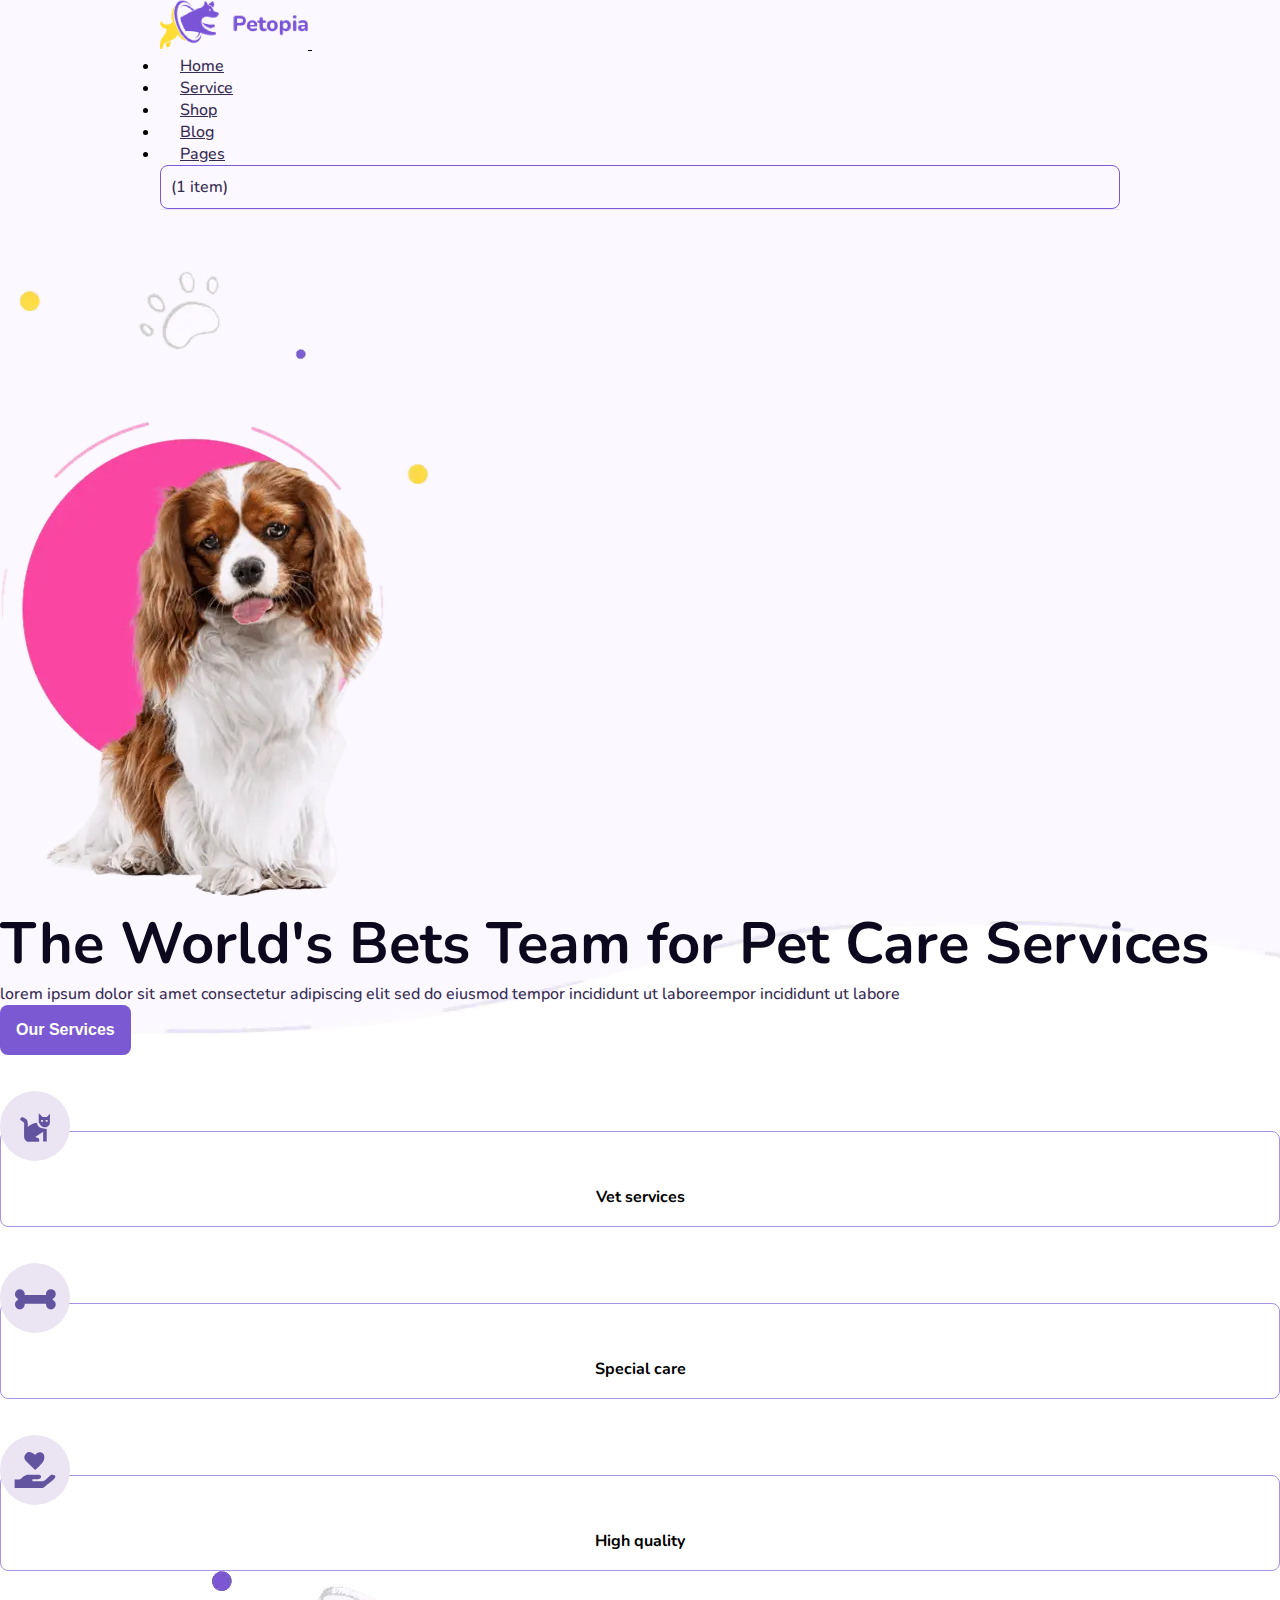
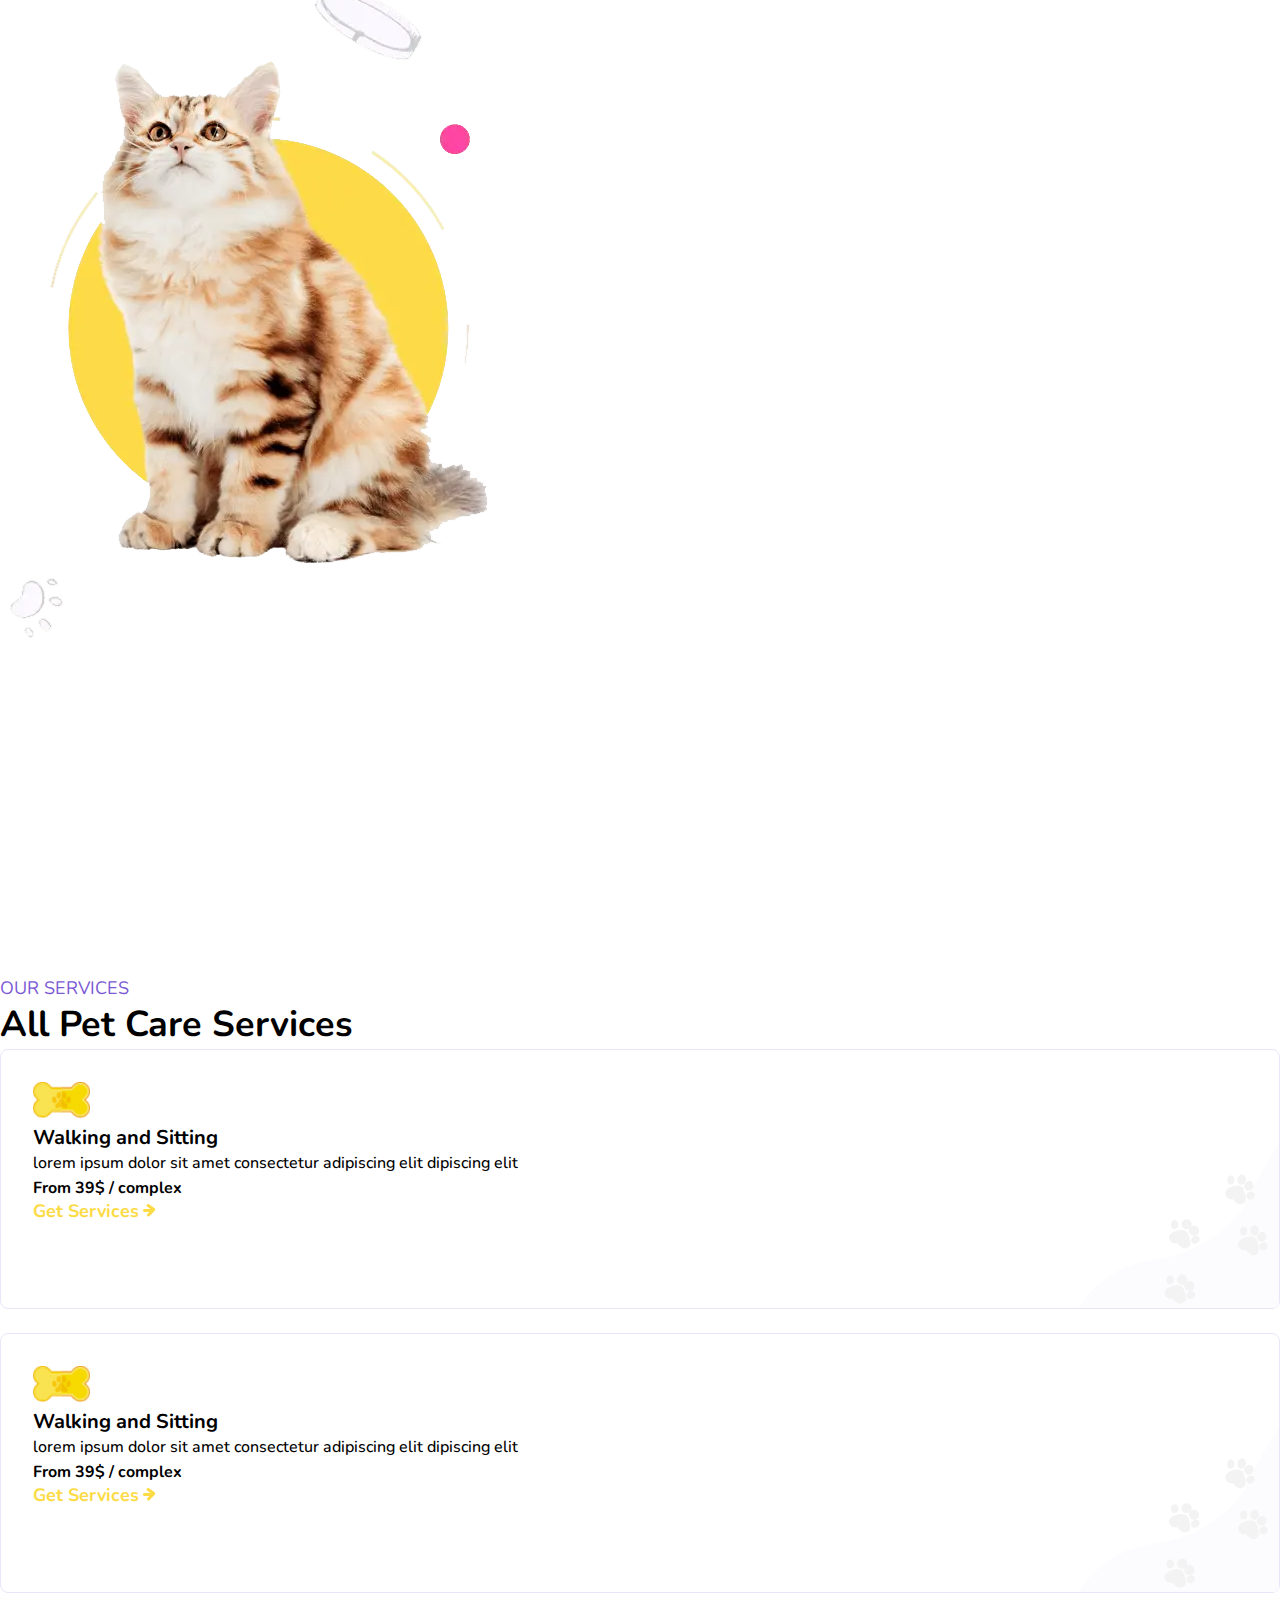
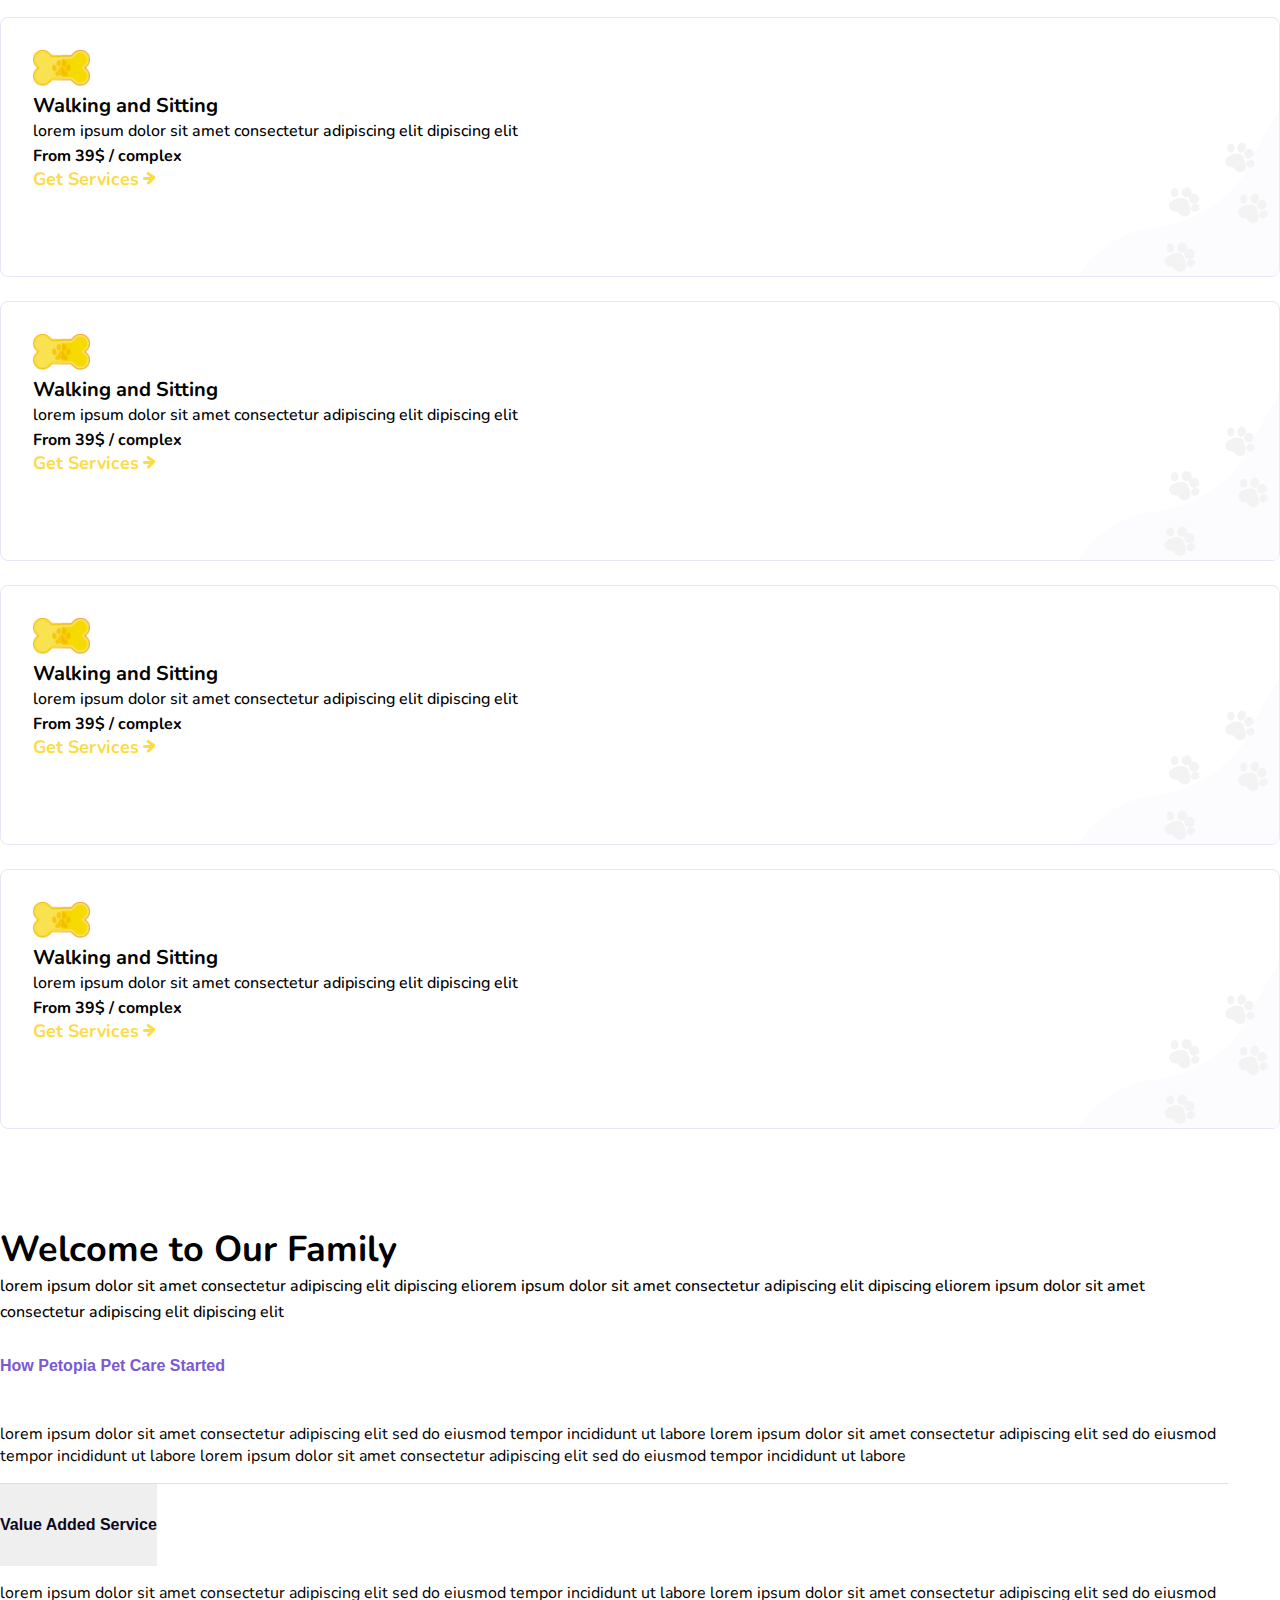
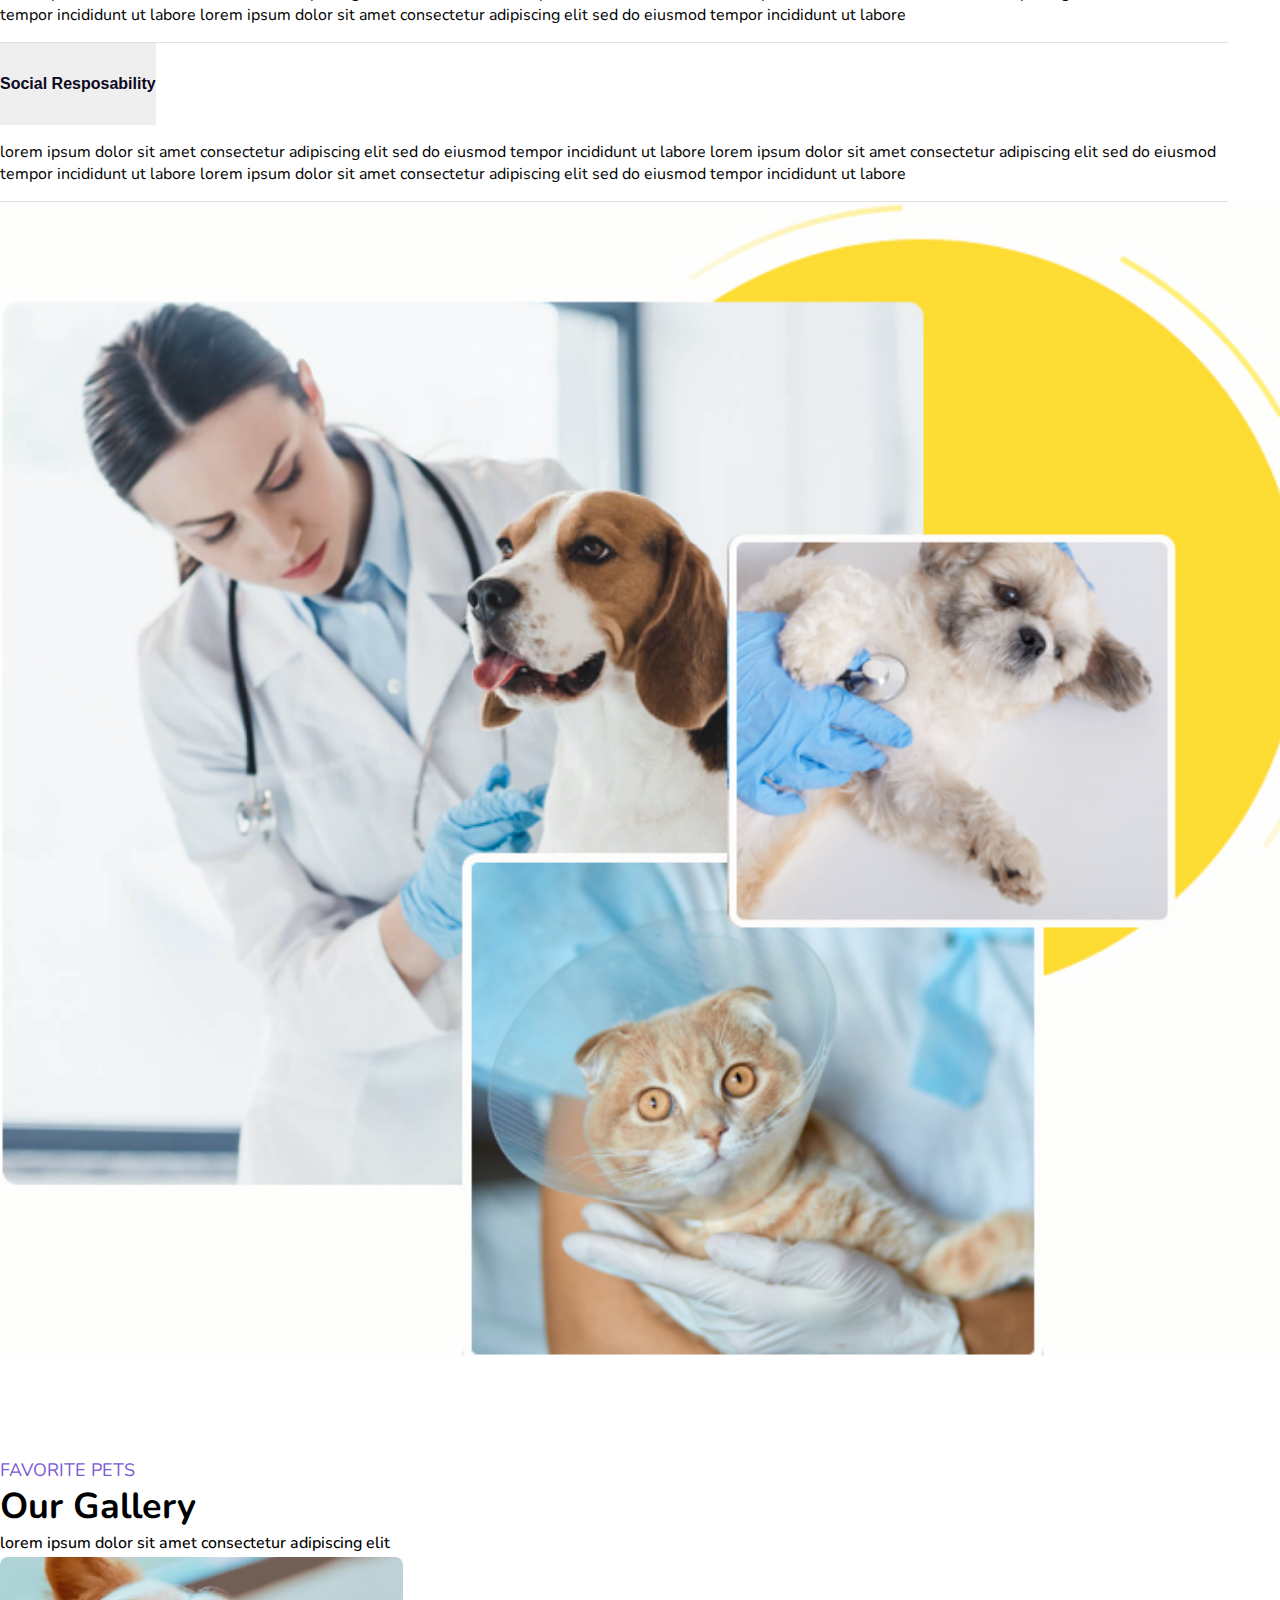
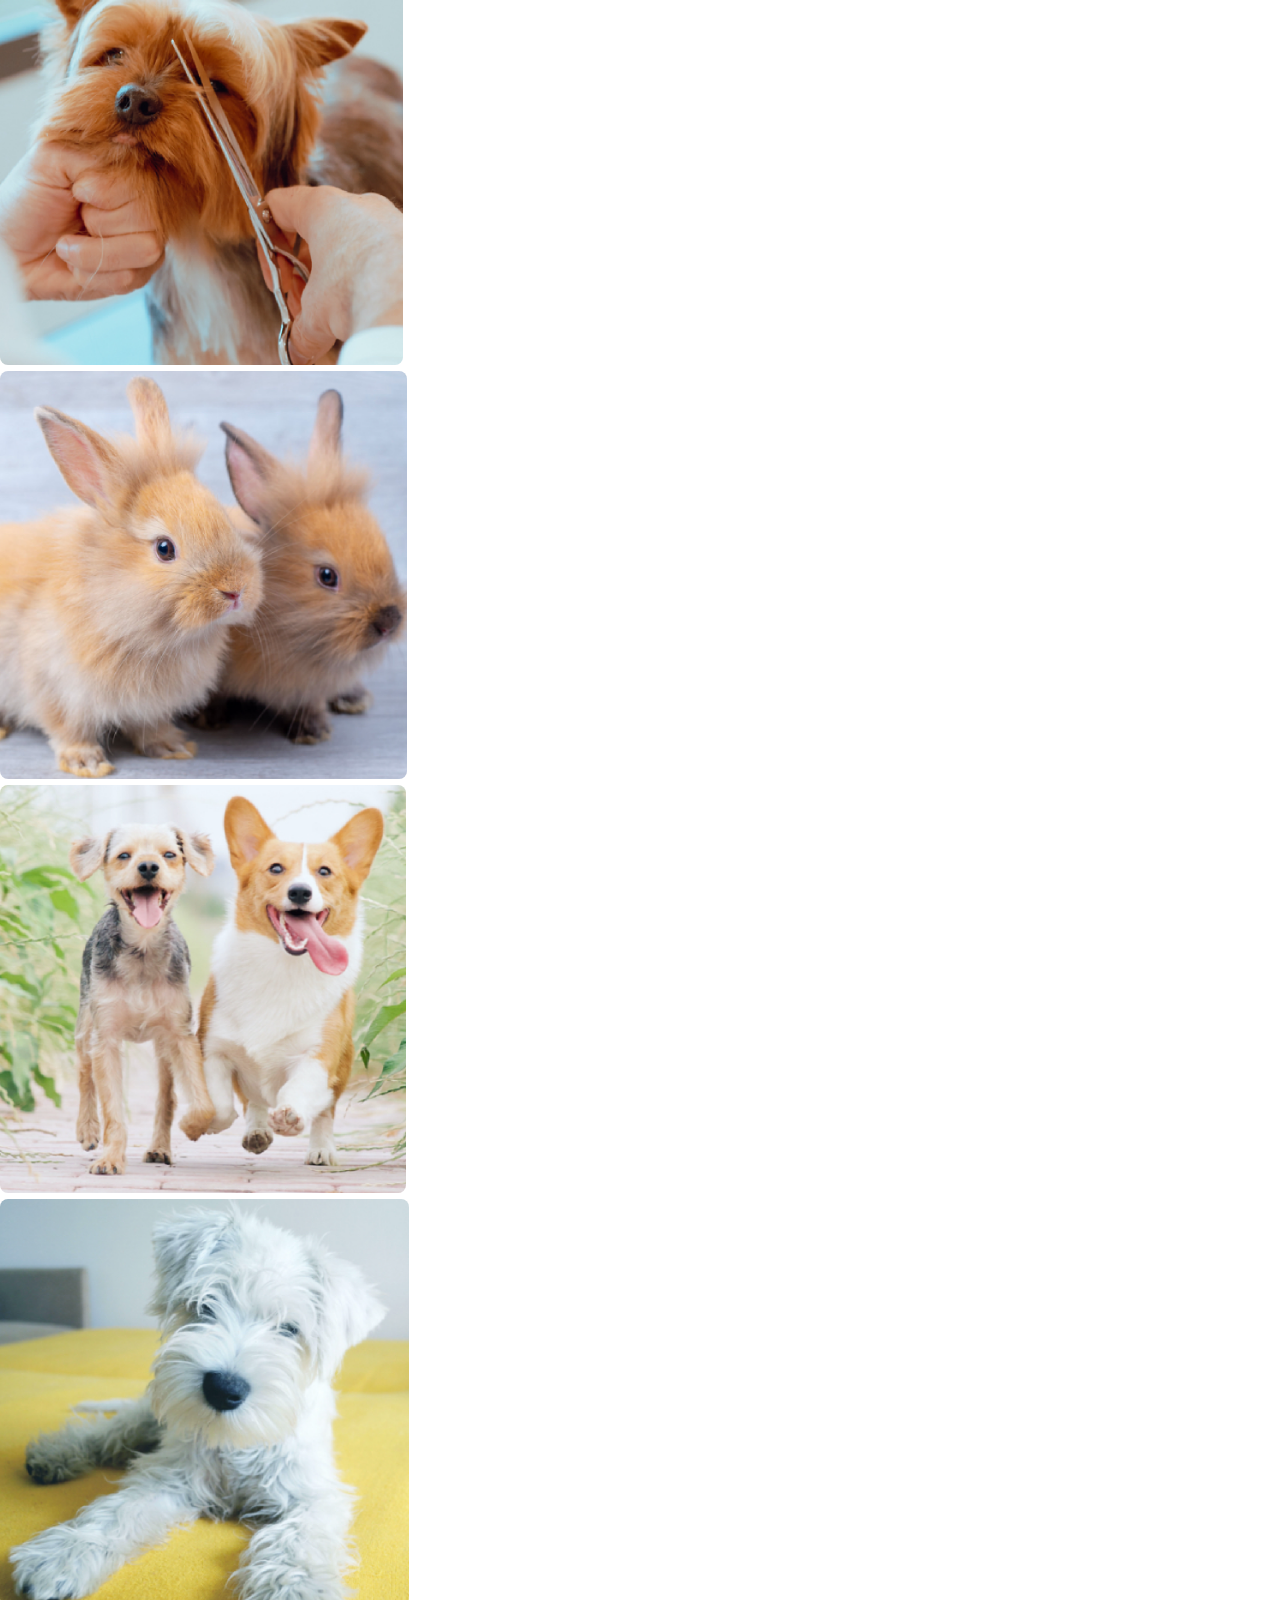
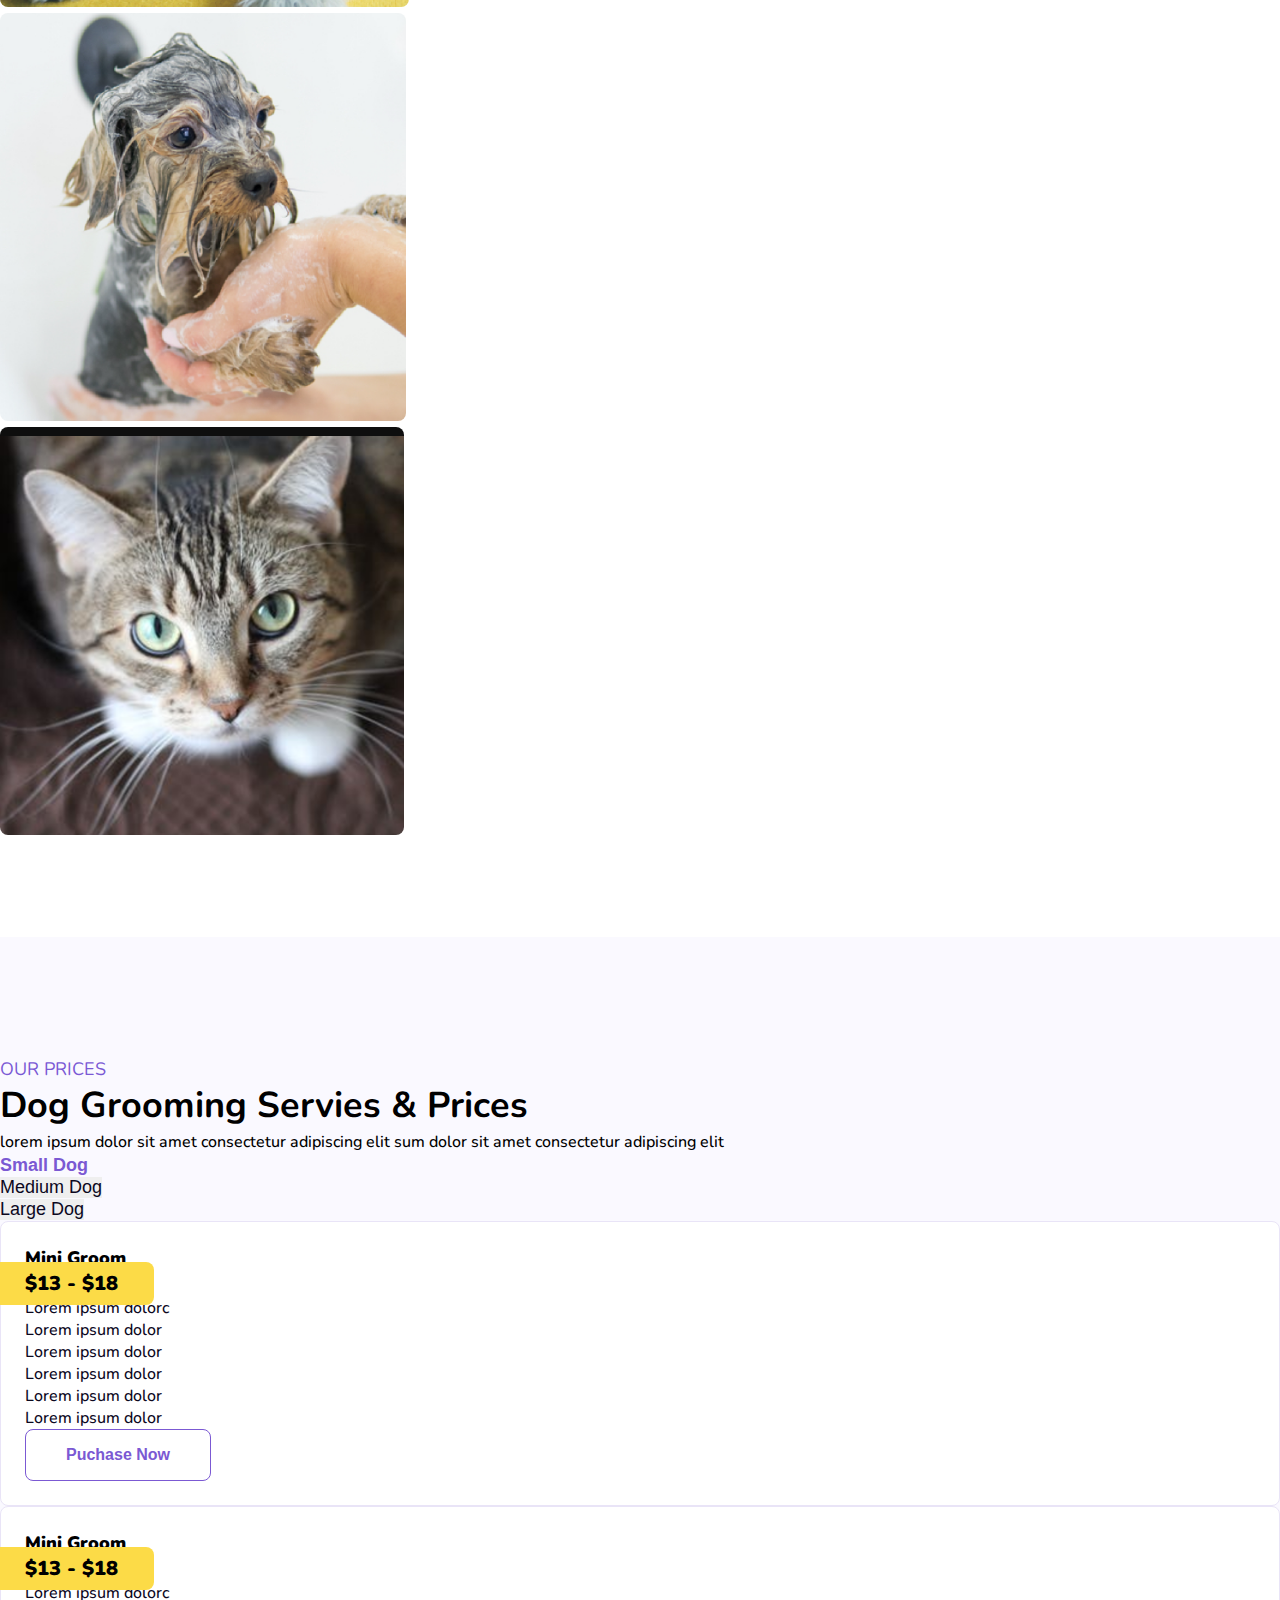
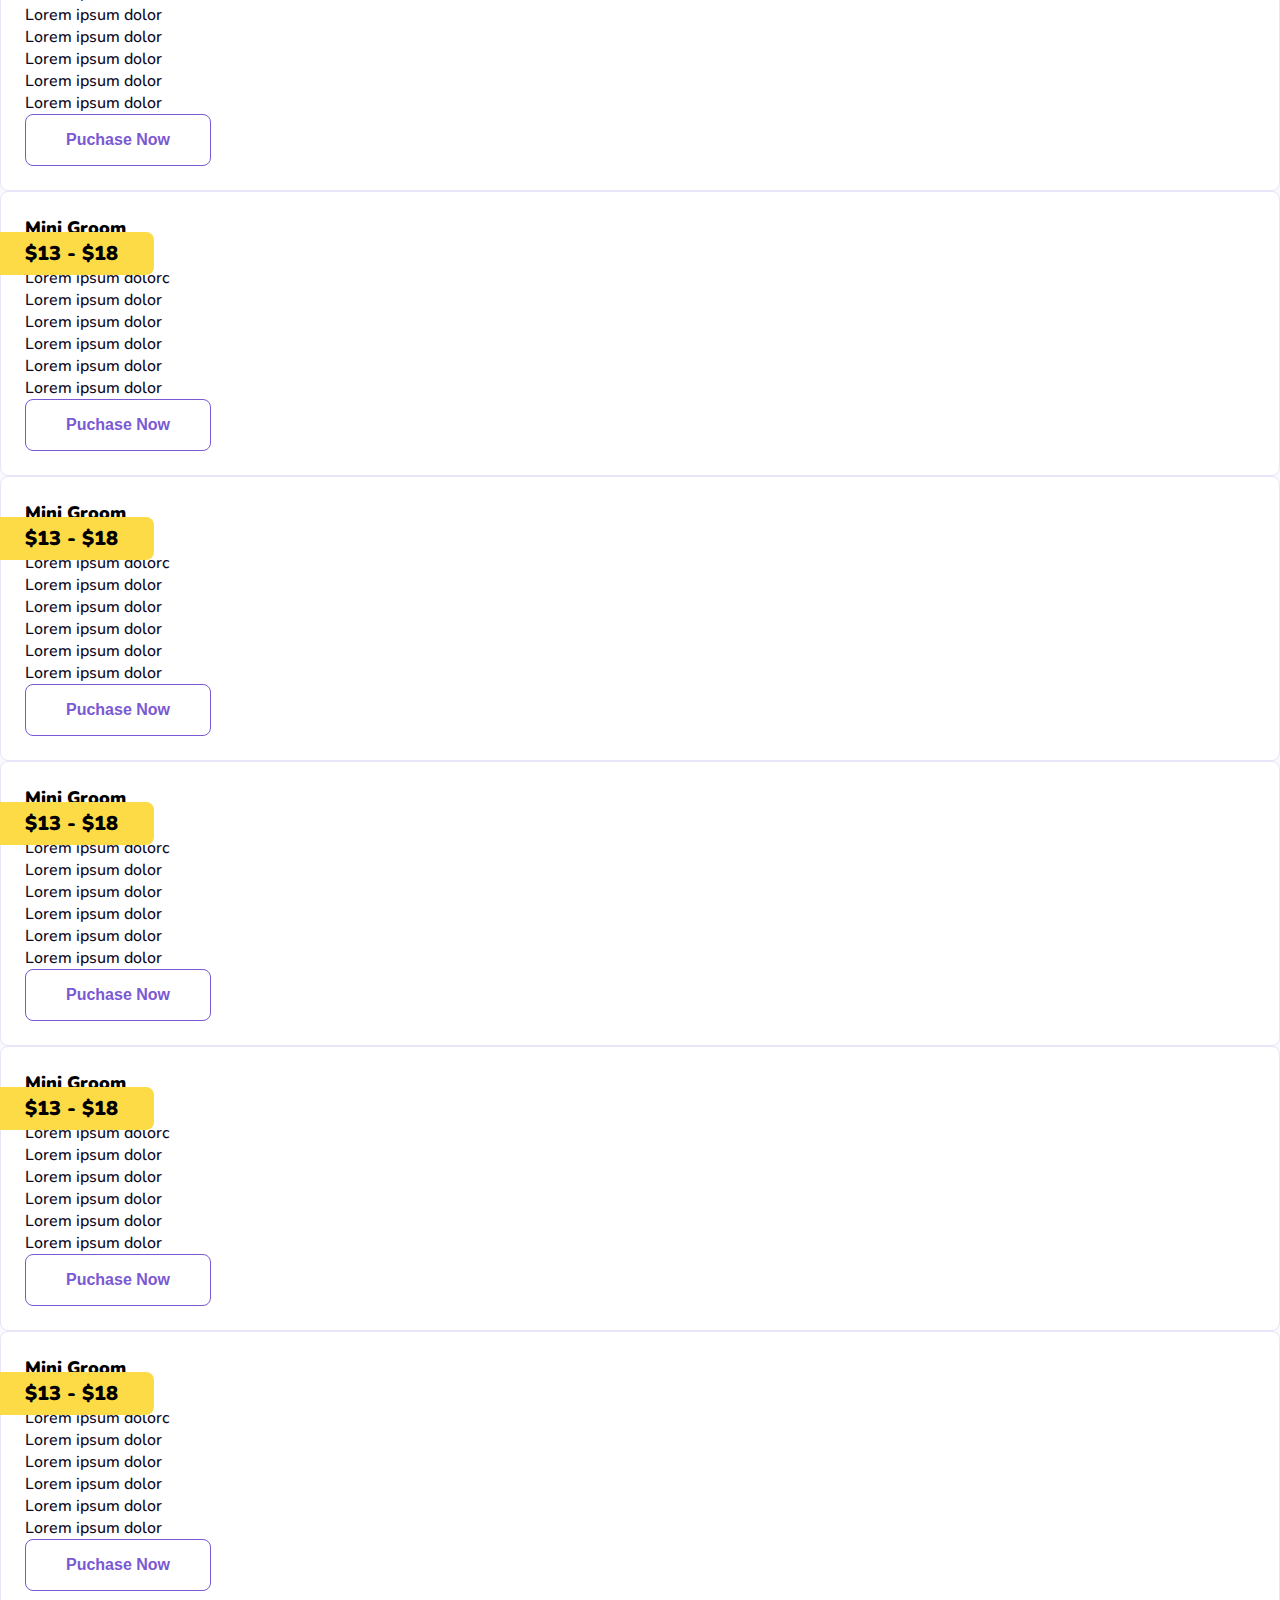
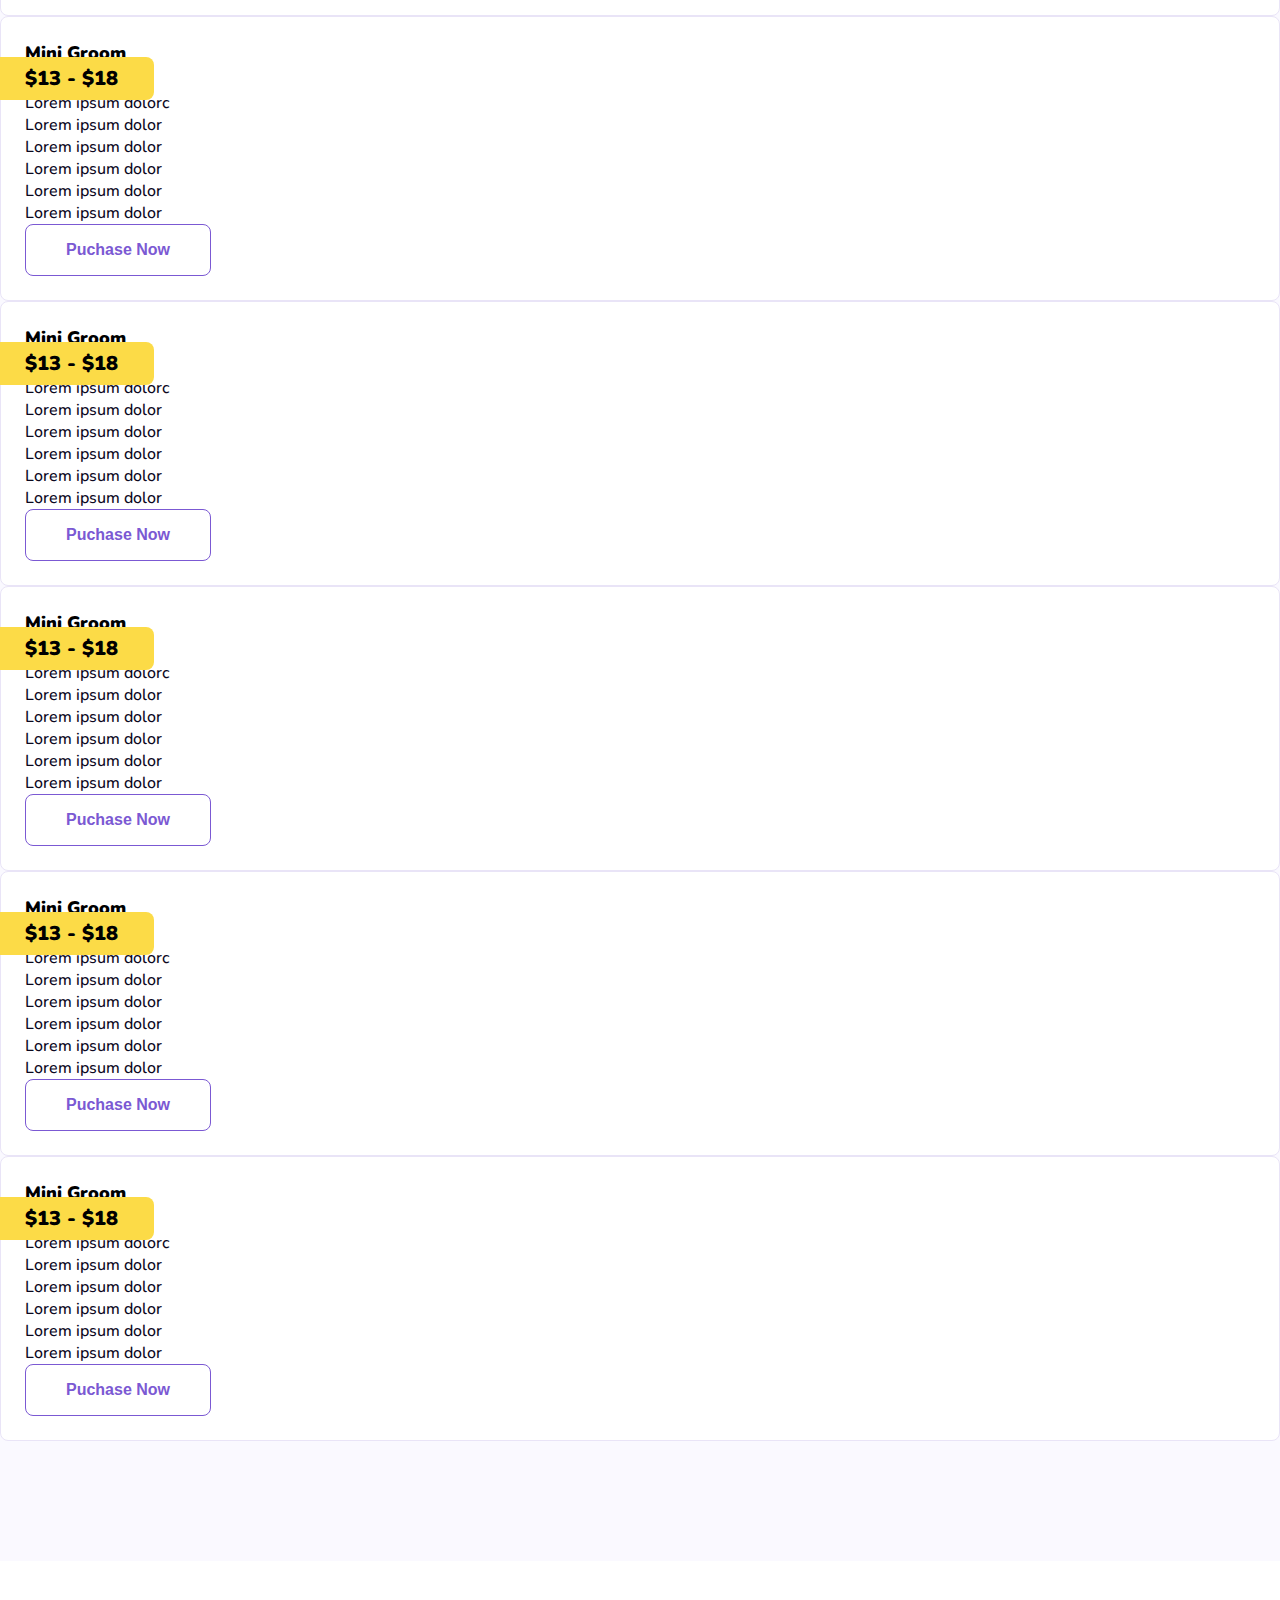
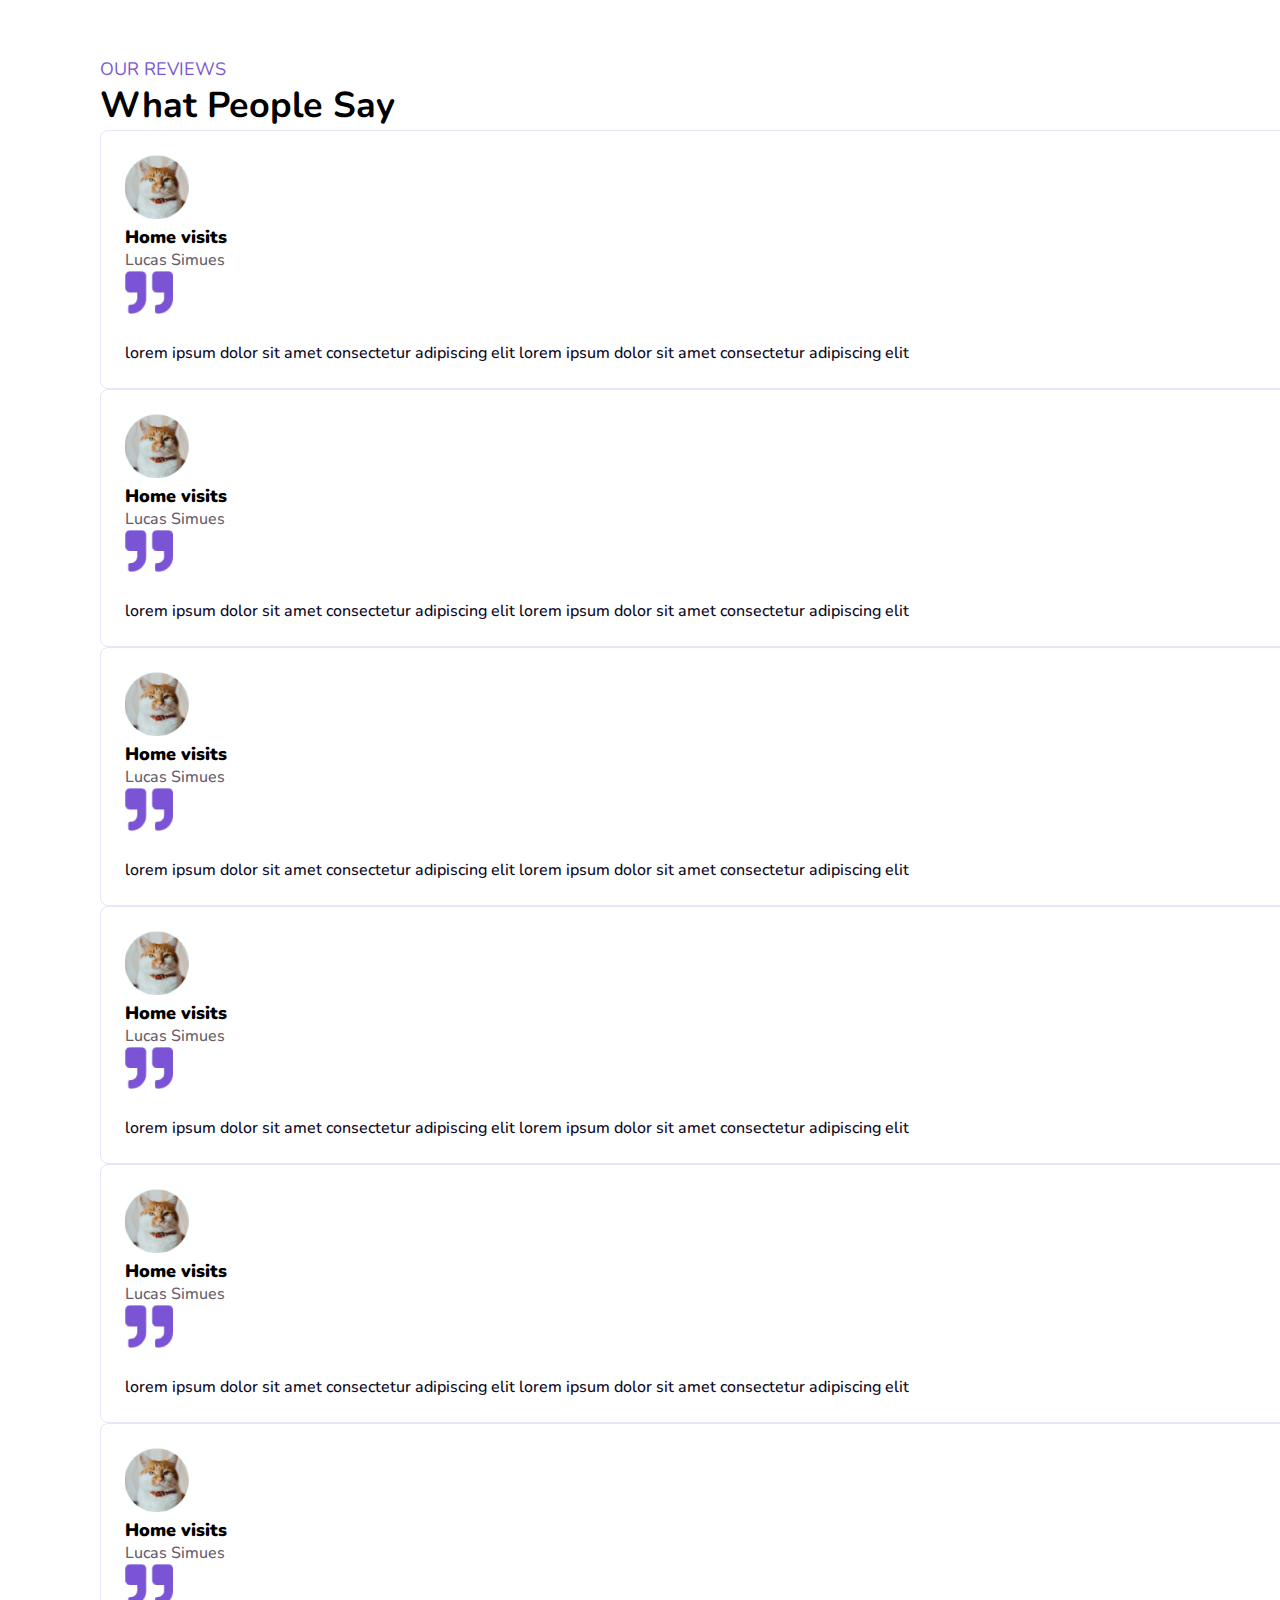
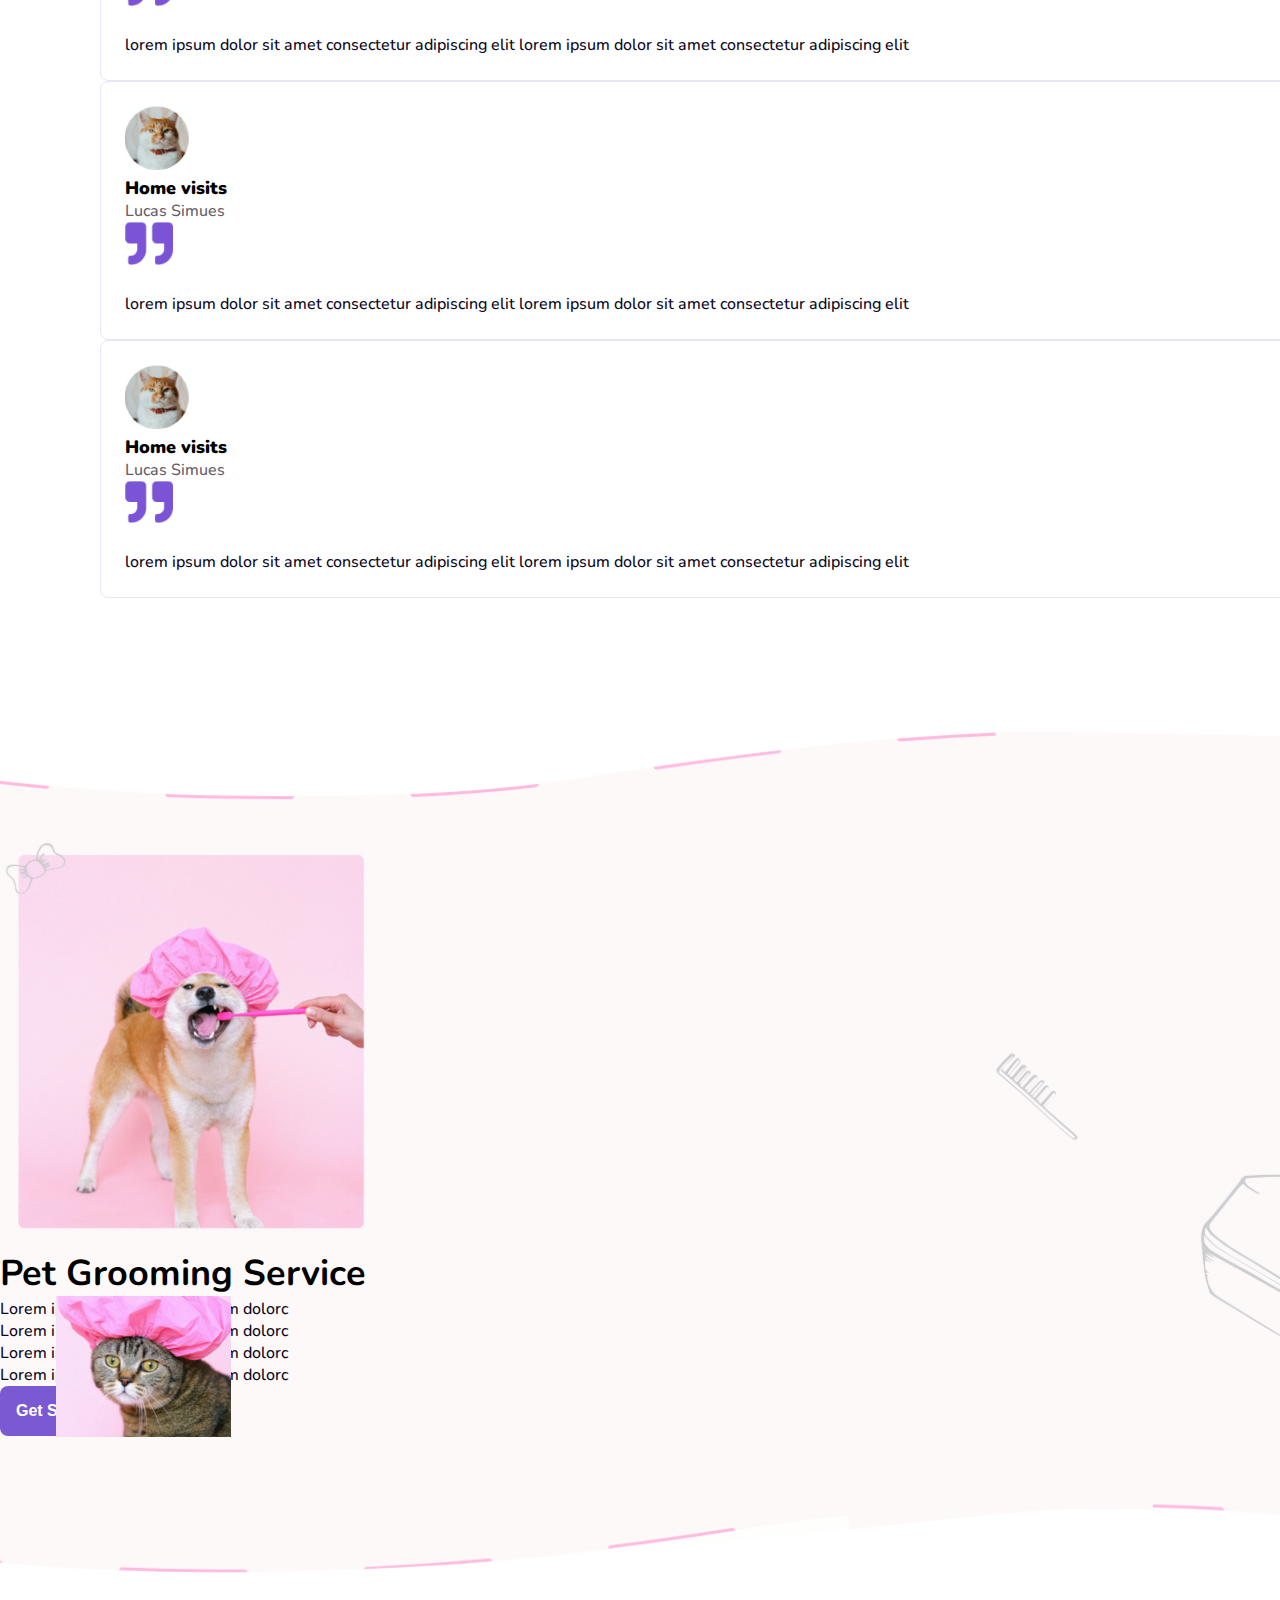
<file: index.html>
<!doctype html>
<html lang="en">
<head>
    <meta charset="UTF-8">
    <meta name="viewport"
          content="width=device-width, user-scalable=no, initial-scale=1.0, maximum-scale=1.0, minimum-scale=1.0">
    <meta http-equiv="X-UA-Compatible" content="ie=edge">
    <title>Petopia / Home</title>

    <!--Include Files-->
    <link rel="stylesheet" href="./assets/css/style.css">
    <link rel="stylesheet" href="./assets/css/responsive.css">

    <!--Bootstrap 5-->
    <link href="https://cdn.jsdelivr.net/npm/bootstrap@5.0.2/dist/css/bootstrap.min.css" rel="stylesheet"
          integrity="sha384-EVSTQN3/azprG1Anm3QDgpJLIm9Nao0Yz1ztcQTwFspd3yD65VohhpuuCOmLASjC" crossorigin="anonymous">
    <script src="https://cdn.jsdelivr.net/npm/bootstrap@5.0.2/dist/js/bootstrap.bundle.min.js"
            integrity="sha384-MrcW6ZMFYlzcLA8Nl+NtUVF0sA7MsXsP1UyJoMp4YLEuNSfAP+JcXn/tWtIaxVXM"
            crossorigin="anonymous"></script>

    <!--Navbar-->
    <nav class="navbar navbar-expand-lg navbar-light">
        <div class="container container-padding">
            <a class="navbar-brand" href="./index.html">
                <img class="header-logo" src="./assets/images/logo.webp" alt="logo">
            </a>
            <button class="navbar-toggler" type="button" data-bs-toggle="collapse"
                    data-bs-target="#navbarSupportedContent" aria-controls="navbarSupportedContent"
                    aria-expanded="false" aria-label="Toggle navigation">
                <span class="navbar-toggler-icon"></span>
            </button>
            <div class="collapse navbar-collapse" id="navbarSupportedContent">
                <ul class="navbar-nav mx-auto mb-2 mb-lg-0">
                    <li class="nav-item">
                        <a class="nav-link" href="#">Home</a>
                    </li>
                    <li class="nav-item">
                        <a class="nav-link" href="#">Service</a>
                    </li>
                    <li class="nav-item">
                        <a class="nav-link" href="#">Shop</a>
                    </li>
                    <li class="nav-item">
                        <a class="nav-link" href="#">Blog</a>
                    </li>
                    <li class="nav-item">
                        <a class="nav-link" href="#">Pages</a>
                    </li>
                </ul>
                <div class="basket">
                    <div class="d-flex align-items-center basket_btn">
                        <span class="basket-icon me-2"></span>
                        <span class="basket-content">(1 item)</span>
                    </div>
                </div>
            </div>
        </div>
    </nav>

</head>
<body>

<div class="home-bg"></div>

<section class="home --bottom96">
    <div class="container banner_padding">
        <div class="row">
            <div class="col-lg-3 col-md-3 dog">
                <img class="w-100" src="./assets/images/dog.webp" alt="dog">
            </div>
            <div class="col-lg-6 col-md-6">
                <div class="banner-content mb-5">
                    <h2 class="home_title text-center">The World's Bets Team for Pet Care Services</h2>
                    <p class="home_description text-center mb-4">lorem ipsum dolor sit amet consectetur adipiscing elit
                        sed do eiusmod tempor incididunt ut laboreempor incididunt ut labore</p>
                    <button type="button" class="pet_btn petcare_btn d-flex align-items-center mx-auto">
                        <span class="pati me-2"></span>Our Services
                    </button>
                </div>
                <div class="row">
                    <div class="col-lg-4 col-md-4 col-4">
                        <div class="d-flex justify-content-center sm-box-icon">
                            <svg id="cat" data-name="smbox 1" xmlns="http://www.w3.org/2000/svg"
                                 viewBox="0 0 70 70">
                                <defs>
                                    <style>
                                        .cls-1 {
                                            fill: #eae4f3;
                                        }

                                        .cls-2 {
                                            fill: #63549f;
                                        }
                                    </style>
                                </defs>
                                <circle class="cls-1" cx="35" cy="35" r="35"/>
                                <path class="cls-2"
                                      d="M223.48,411.61h-4.26l-3.94-3.69v8.4s1.46,4.7,5,5.46,6.16-2.28,6.16-4.26v-9.21Zm-3.82,4.77h-2v-1.91h2Zm4.58,0h-2v-1.91h2Z"
                                      transform="translate(-176.56 -385.56)"/>
                                <path class="cls-2"
                                      d="M217.63,422.67c-3.43-.89-4.26-5.27-4.26-5.27-3.69-.13-9,4.13-9,4.13v-.76c0-.77.26-5.73-1.33-6.81s-3.25-2.67-4.77-2.09-2,2.54-.89,3a20.91,20.91,0,0,1,3.37,2.49s-.19,12.84,0,14.94,3.11,4.07,3.11,4.07h10.11c2.29,0,1.85-1,1.78-2.36s-2-1.59-2.67-1.9a2.38,2.38,0,0,1-1-.89l7.63-4.84v9.67h3.56V423.44A20.17,20.17,0,0,1,217.63,422.67Z"
                                      transform="translate(-176.56 -385.56)"/>
                            </svg>
                        </div>
                        <div class="sm-box">
                            <h6 class="sm-box-title">Vet services</h6>
                        </div>
                    </div>
                    <div class="col-lg-4 col-md-4 col-4">
                        <div class="d-flex justify-content-center sm-box-icon">

                            <svg id="bone" data-name="smbox 2" xmlns="http://www.w3.org/2000/svg"
                                 viewBox="0 0 70 70">
                                <defs>
                                    <style>.cls-1 {
                                        fill: #eae4f3;
                                    }

                                    .cls-2 {
                                        fill: #63549f;
                                    }</style>
                                </defs>
                                <circle class="cls-1" cx="35" cy="35" r="35"/>
                                <path class="cls-2"
                                      d="M271.46,422.51V421.3a5,5,0,0,0,3.08-4.67,4.87,4.87,0,1,0-9.74,0,5.88,5.88,0,0,0,.09.95H243.44a5.88,5.88,0,0,0,.09-.95,4.87,4.87,0,1,0-9.74,0,5,5,0,0,0,2.9,4.59v1.36a5.07,5.07,0,0,0-2.9,4.6,4.87,4.87,0,1,0,9.74,0,5.55,5.55,0,0,0-.07-.82h21.41a5.55,5.55,0,0,0-.07.82,4.87,4.87,0,1,0,9.74,0A5,5,0,0,0,271.46,422.51Z"
                                      transform="translate(-218.8 -385.56)"/>
                            </svg>
                        </div>
                        <div class="sm-box">
                            <h6 class="sm-box-title">Special care</h6>
                        </div>
                    </div>
                    <div class="col-lg-4 col-md-4 col-4">
                        <div class="d-flex justify-content-center sm-box-icon">

                            <svg id="heart" data-name="smbox 3" xmlns="http://www.w3.org/2000/svg"
                                 viewBox="0 0 70 70">
                                <defs>
                                    <style>.cls-1 {
                                        fill: #eae4f3;
                                    }

                                    .cls-2 {
                                        fill: #63549f;
                                    }</style>
                                </defs>
                                <circle class="cls-1" cx="35" cy="35" r="35"/>
                                <path class="cls-2"
                                      d="M297.88,420.62a52.94,52.94,0,0,0,7.27-7.26c3.16-4,2.49-9.49-1-10.36s-6.26,2.49-6.26,2.49-5.18-5.31-8.74-1.68a5.51,5.51,0,0,0-.94,7.2Z"
                                      transform="translate(-262.8 -385.56)"/>
                                <path class="cls-2"
                                      d="M317.32,425.74a4.64,4.64,0,0,0-3.36-.33,56.22,56.22,0,0,0-5,4.43c-2.08,2.15-3.9,2.09-3.9,2.09h-9.82v-2.22h4.64c2.83,0,3.77-.81,4-2.29s-1.35-1.95-1.35-1.95-12.24-.14-13.31,0a10.43,10.43,0,0,0-4.85,3.43A2.84,2.84,0,0,1,281.6,430h-4.17v8.54h28.39s8.81-7.13,10.29-8.34S319.21,426.61,317.32,425.74Z"
                                      transform="translate(-262.8 -385.56)"/>
                            </svg>
                        </div>
                        <div class="sm-box">
                            <h6 class="sm-box-title">High quality</h6>
                        </div>
                    </div>
                </div>
            </div>
            <div class="col-lg-3 col-md-3">
                <img class="w-100" src="./assets/images/cat.webp" alt="cat">
            </div>
        </div>
    </div>
</section>

<section class="pet-care-services --bottom36">
    <div class="container">
        <div class="row mb-3">
            <h6 class="section-title-sm text-center mb-2">Our Services</h6>
            <h6 class="section-title-lg text-center">All Pet Care Services</h6>
        </div>
        <div class="row">
            <div class="col-lg-4 col-md-6 col-12">
                <div class="rlt">
                    <div class="card_pattern"></div>
                    <div class="pet_card">
                        <div class="d-flex align-items-center mb-3">
                            <img class="card_icon" src="./assets/images/icon1.png">
                            <h6 class="card_title">Walking and Sitting</h6>
                        </div>
                        <div class="d-grid">
                            <p class="card_description mb-3">lorem ipsum dolor sit amet consectetur adipiscing elit
                                dipiscing elit </p>
                            <p class="card_price mb-4">From 39$ / complex</p>
                            <div class="d-flex align-items-center">
                                <a class="card_get me-2" href="#">Get Services</a>
                                <span>

    <svg xmlns="http://www.w3.org/2000/svg" width="12.367" height="12.483" viewBox="0 0 12.367 12.483">
      <path id="Union_1" data-name="Union 1" d="M4.465,12.632a1.5,1.5,0,0,1,0-2.121L6.379,8.6H1.5a1.5,1.5,0,1,1,0-3H7.527L4.272,3.317A1.5,1.5,0,1,1,5.993.86l5.734,4.015a1.5,1.5,0,0,1,.111,2.372,1.5,1.5,0,0,1-.3.435l-4.949,4.95a1.5,1.5,0,0,1-2.121,0Z" transform="translate(0 -0.589)" fill="#fcdb45"/>
    </svg>

                                </span>
                            </div>
                        </div>
                    </div>
                </div>
            </div>
            <div class="col-lg-4 col-md-6 col-12">
                <div class="rlt">
                    <div class="card_pattern"></div>
                    <div class="pet_card">
                        <div class="d-flex align-items-center mb-3">
                            <img class="card_icon" src="./assets/images/icon1.png">
                            <h6 class="card_title">Walking and Sitting</h6>
                        </div>
                        <div class="d-grid">
                            <p class="card_description mb-3">lorem ipsum dolor sit amet consectetur adipiscing elit
                                dipiscing elit </p>
                            <p class="card_price mb-4">From 39$ / complex</p>
                            <div class="d-flex align-items-center">
                                <a class="card_get me-2" href="#">Get Services</a>
                                <span>

    <svg xmlns="http://www.w3.org/2000/svg" width="12.367" height="12.483" viewBox="0 0 12.367 12.483">
      <path id="Union_1" data-name="Union 1" d="M4.465,12.632a1.5,1.5,0,0,1,0-2.121L6.379,8.6H1.5a1.5,1.5,0,1,1,0-3H7.527L4.272,3.317A1.5,1.5,0,1,1,5.993.86l5.734,4.015a1.5,1.5,0,0,1,.111,2.372,1.5,1.5,0,0,1-.3.435l-4.949,4.95a1.5,1.5,0,0,1-2.121,0Z" transform="translate(0 -0.589)" fill="#fcdb45"/>
    </svg>

                                </span>
                            </div>
                        </div>
                    </div>
                </div>
            </div>
            <div class="col-lg-4 col-md-6 col-12">
                <div class="rlt">
                    <div class="card_pattern"></div>
                    <div class="pet_card">
                        <div class="d-flex align-items-center mb-3">
                            <img class="card_icon" src="./assets/images/icon1.png">
                            <h6 class="card_title">Walking and Sitting</h6>
                        </div>
                        <div class="d-grid">
                            <p class="card_description mb-3">lorem ipsum dolor sit amet consectetur adipiscing elit
                                dipiscing elit </p>
                            <p class="card_price mb-4">From 39$ / complex</p>
                            <div class="d-flex align-items-center">
                                <a class="card_get me-2" href="#">Get Services</a>
                                <span>

    <svg xmlns="http://www.w3.org/2000/svg" width="12.367" height="12.483" viewBox="0 0 12.367 12.483">
      <path id="Union_1" data-name="Union 1" d="M4.465,12.632a1.5,1.5,0,0,1,0-2.121L6.379,8.6H1.5a1.5,1.5,0,1,1,0-3H7.527L4.272,3.317A1.5,1.5,0,1,1,5.993.86l5.734,4.015a1.5,1.5,0,0,1,.111,2.372,1.5,1.5,0,0,1-.3.435l-4.949,4.95a1.5,1.5,0,0,1-2.121,0Z" transform="translate(0 -0.589)" fill="#fcdb45"/>
    </svg>

                                </span>
                            </div>
                        </div>
                    </div>
                </div>
            </div>
            <div class="col-lg-4 col-md-6 col-12">
                <div class="rlt">
                    <div class="card_pattern"></div>
                    <div class="pet_card">
                        <div class="d-flex align-items-center mb-3">
                            <img class="card_icon" src="./assets/images/icon1.png">
                            <h6 class="card_title">Walking and Sitting</h6>
                        </div>
                        <div class="d-grid">
                            <p class="card_description mb-3">lorem ipsum dolor sit amet consectetur adipiscing elit
                                dipiscing elit </p>
                            <p class="card_price mb-4">From 39$ / complex</p>
                            <div class="d-flex align-items-center">
                                <a class="card_get me-2" href="#">Get Services</a>
                                <span>

    <svg xmlns="http://www.w3.org/2000/svg" width="12.367" height="12.483" viewBox="0 0 12.367 12.483">
      <path id="Union_1" data-name="Union 1" d="M4.465,12.632a1.5,1.5,0,0,1,0-2.121L6.379,8.6H1.5a1.5,1.5,0,1,1,0-3H7.527L4.272,3.317A1.5,1.5,0,1,1,5.993.86l5.734,4.015a1.5,1.5,0,0,1,.111,2.372,1.5,1.5,0,0,1-.3.435l-4.949,4.95a1.5,1.5,0,0,1-2.121,0Z" transform="translate(0 -0.589)" fill="#fcdb45"/>
    </svg>

                                </span>
                            </div>
                        </div>
                    </div>
                </div>
            </div>
            <div class="col-lg-4 col-md-6 col-12">
                <div class="rlt">
                    <div class="card_pattern"></div>
                    <div class="pet_card">
                        <div class="d-flex align-items-center mb-3">
                            <img class="card_icon" src="./assets/images/icon1.png">
                            <h6 class="card_title">Walking and Sitting</h6>
                        </div>
                        <div class="d-grid">
                            <p class="card_description mb-3">lorem ipsum dolor sit amet consectetur adipiscing elit
                                dipiscing elit </p>
                            <p class="card_price mb-4">From 39$ / complex</p>
                            <div class="d-flex align-items-center">
                                <a class="card_get me-2" href="#">Get Services</a>
                                <span>

    <svg xmlns="http://www.w3.org/2000/svg" width="12.367" height="12.483" viewBox="0 0 12.367 12.483">
      <path id="Union_1" data-name="Union 1" d="M4.465,12.632a1.5,1.5,0,0,1,0-2.121L6.379,8.6H1.5a1.5,1.5,0,1,1,0-3H7.527L4.272,3.317A1.5,1.5,0,1,1,5.993.86l5.734,4.015a1.5,1.5,0,0,1,.111,2.372,1.5,1.5,0,0,1-.3.435l-4.949,4.95a1.5,1.5,0,0,1-2.121,0Z" transform="translate(0 -0.589)" fill="#fcdb45"/>
    </svg>

                                </span>
                            </div>
                        </div>
                    </div>
                </div>
            </div>
            <div class="col-lg-4 col-md-6 col-12">
                <div class="rlt">
                    <div class="card_pattern"></div>
                    <div class="pet_card">
                        <div class="d-flex align-items-center mb-3">
                            <img class="card_icon" src="./assets/images/icon1.png">
                            <h6 class="card_title">Walking and Sitting</h6>
                        </div>
                        <div class="d-grid">
                            <p class="card_description mb-3">lorem ipsum dolor sit amet consectetur adipiscing elit
                                dipiscing elit </p>
                            <p class="card_price mb-4">From 39$ / complex</p>
                            <div class="d-flex align-items-center">
                                <a class="card_get me-2" href="#">Get Services</a>
                                <span>

    <svg xmlns="http://www.w3.org/2000/svg" width="12.367" height="12.483" viewBox="0 0 12.367 12.483">
      <path id="Union_1" data-name="Union 1" d="M4.465,12.632a1.5,1.5,0,0,1,0-2.121L6.379,8.6H1.5a1.5,1.5,0,1,1,0-3H7.527L4.272,3.317A1.5,1.5,0,1,1,5.993.86l5.734,4.015a1.5,1.5,0,0,1,.111,2.372,1.5,1.5,0,0,1-.3.435l-4.949,4.95a1.5,1.5,0,0,1-2.121,0Z" transform="translate(0 -0.589)" fill="#fcdb45"/>
    </svg>

                                </span>
                            </div>
                        </div>
                    </div>
                </div>
            </div>
        </div>
    </div>
</section>

<section class="faq --bottom36">
    <div class="container">
        <div class="row">
            <div class="col-lg-6 col-md-12">
                <div class="faq-accordion mx-margin">
                    <h6 class="section-title-lg p-0">Welcome to Our Family</h6>
                    <p class="card_description mb-3">lorem ipsum dolor sit amet consectetur adipiscing elit
                        dipiscing eliorem ipsum dolor sit amet consectetur adipiscing elit
                        dipiscing eliorem ipsum dolor sit amet consectetur adipiscing elit
                        dipiscing elit </p>

                    <div class="accordion" id="accordionExample">
                        <div class="accordion-item">
                            <h2 class="accordion-header" id="headingOne">
                                <button class="accordion-button" type="button" data-bs-toggle="collapse" data-bs-target="#collapseOne" aria-expanded="true" aria-controls="collapseOne">
                                    How Petopia Pet Care Started
                                </button>
                            </h2>
                            <div id="collapseOne" class="accordion-collapse collapse show" aria-labelledby="headingOne" data-bs-parent="#accordionExample">
                                <div class="accordion-body">
                                    lorem ipsum dolor sit amet consectetur adipiscing elit sed do eiusmod tempor incididunt ut labore
                                    lorem ipsum dolor sit amet consectetur adipiscing elit sed do eiusmod tempor incididunt ut labore
                                    lorem ipsum dolor sit amet consectetur adipiscing elit sed do eiusmod tempor incididunt ut labore
                                </div>
                            </div>
                        </div>
                        <div class="accordion-item">
                            <h2 class="accordion-header" id="headingTwo">
                                <button class="accordion-button collapsed" type="button" data-bs-toggle="collapse" data-bs-target="#collapseTwo" aria-expanded="false" aria-controls="collapseTwo">
                                    Value Added Service
                                </button>
                            </h2>
                            <div id="collapseTwo" class="accordion-collapse collapse" aria-labelledby="headingTwo" data-bs-parent="#accordionExample">
                                <div class="accordion-body">
                                    lorem ipsum dolor sit amet consectetur adipiscing elit sed do eiusmod tempor incididunt ut labore
                                    lorem ipsum dolor sit amet consectetur adipiscing elit sed do eiusmod tempor incididunt ut labore
                                    lorem ipsum dolor sit amet consectetur adipiscing elit sed do eiusmod tempor incididunt ut labore
                                </div>
                            </div>
                        </div>
                        <div class="accordion-item">
                            <h2 class="accordion-header" id="headingThree">
                                <button class="accordion-button collapsed" type="button" data-bs-toggle="collapse" data-bs-target="#collapseThree" aria-expanded="false" aria-controls="collapseThree">
                                    Social Resposability
                                </button>
                            </h2>
                            <div id="collapseThree" class="accordion-collapse collapse" aria-labelledby="headingThree" data-bs-parent="#accordionExample">
                                <div class="accordion-body">
                                    lorem ipsum dolor sit amet consectetur adipiscing elit sed do eiusmod tempor incididunt ut labore
                                    lorem ipsum dolor sit amet consectetur adipiscing elit sed do eiusmod tempor incididunt ut labore
                                    lorem ipsum dolor sit amet consectetur adipiscing elit sed do eiusmod tempor incididunt ut labore
                                </div>
                            </div>
                        </div>
                    </div>

                </div>
            </div>
            <div class="col-lg-6 col-md-6">
                <img class="w-100" src="./assets/images/faq-img.png">
            </div>
        </div>
    </div>
</section>

<section class="our-gallery --bottom36">
    <div class="container">
        <div class="row">
            <div class="row mb-3 text-center">
                <h6 class="section-title-sm mb-2">FAVORITE PETS</h6>
                <h6 class="section-title-lg">Our Gallery</h6>
                <p class="card_description mb-3">lorem ipsum dolor sit amet consectetur adipiscing elit </p>
            </div>
            <div class="row m-0">
                <div class="d-flex flex-wrap gap-4">
                    <div class="pets_card">
                        <img class="gallery-img w-100" src="./assets/images/pet1.png">
                        <div class="purple">
                            <div class="purple-content text-center">
                                <a href="#"><button type="button" class="our-gallery-btn mb-3">SERVICES</button></a>
                                <h5 class="text-white">Cat Grooming</h5>
                            </div>
                        </div>
                    </div>
                    <div class="pets_card">
                        <img class="gallery-img w-100" src="./assets/images/pet2.png">
                        <div class="purple">
                            <div class="purple-content text-center">
                                <a href="#"><button type="button" class="our-gallery-btn mb-3">SERVICES</button></a>
                                <h5 class="text-white">Cat Grooming</h5>
                            </div>
                        </div>
                    </div>
                    <div class="pets_card">
                        <img class="gallery-img w-100" src="./assets/images/pet3.png">
                        <div class="purple">
                            <div class="purple-content text-center">
                                <a href="#"><button type="button" class="our-gallery-btn mb-3">SERVICES</button></a>
                                <h5 class="text-white">Cat Grooming</h5>
                            </div>
                        </div>
                    </div>
                    <div class="pets_card">
                        <img class="gallery-img w-100" src="./assets/images/pet4.png">
                        <div class="purple">
                            <div class="purple-content text-center">
                                <a href="#"><button type="button" class="our-gallery-btn mb-3">SERVICES</button></a>
                                <h5 class="text-white">Cat Grooming</h5>
                            </div>
                        </div>
                    </div>
                    <div class="pets_card">
                        <img class="gallery-img w-100" src="./assets/images/pet5.png">
                        <div class="purple">
                            <div class="purple-content text-center">
                                <a href="#"><button type="button" class="our-gallery-btn mb-3">SERVICES</button></a>
                                <h5 class="text-white">Cat Grooming</h5>
                            </div>
                        </div>
                    </div>
                    <div class="pets_card">
                        <img class="gallery-img w-100" src="./assets/images/pet6.png">
                        <div class="purple">
                            <div class="purple-content text-center">
                                <a href="#"><button type="button" class="our-gallery-btn mb-3">SERVICES</button></a>
                                <h5 class="text-white">Cat Grooming</h5>
                            </div>
                        </div>
                    </div>
                </div>
            </div>
        </div>
    </div>
</section>

<section id="prices" class="our-prices --bottom36">
    <div class="container-fluid">
        <div class="container">
            <div class="row">
                <div class="row mb-3 text-center">
                    <h6 class="section-title-sm mb-2">OUR PRICES</h6>
                    <h6 class="section-title-lg">Dog Grooming Servies & Prices</h6>
                    <p class="card_description mb-3">lorem ipsum dolor sit amet consectetur adipiscing elit sum dolor sit amet consectetur adipiscing elit </p>
                </div>
            </div>
            <div class="row">
                <div class="price-tabs">

                    <ul class="nav nav-pills mb-3 justify-content-center" id="pills-tab" role="tablist">
                        <li class="nav-item" role="presentation">
                            <button class="nav-link active" id="tab1" data-bs-toggle="pill" data-bs-target="#tab-content-1" type="button" role="tab" aria-controls="tab-content-1" aria-selected="true">Small Dog</button>
                        </li>
                        <li class="nav-item" role="presentation">
                            <button class="nav-link" id="tab2" data-bs-toggle="pill" data-bs-target="#tab-content-2" type="button" role="tab" aria-controls="tab-content-2" aria-selected="false">Medium Dog</button>
                        </li>
                        <li class="nav-item" role="presentation">
                            <button class="nav-link" id="tab3" data-bs-toggle="pill" data-bs-target="#tab-content-3" type="button" role="tab" aria-controls="tab-content-3" aria-selected="false">Large Dog</button>
                        </li>
                    </ul>

                    <div class="tab-content" id="pills-tabContent">
                        <div class="tab-pane fade show active" id="tab-content-1" role="tabpanel" aria-labelledby="tab1">
                            <div class="container">
                                <div class="row">
                                    <div class="col-lg-3 col-md-6">
                                        <div class="price-card">
                                            <div class="d-grid mb-4">
                                                <h5 class="price-title mb-3">Mini Groom</h5>
                                                <span class="card-price mb-4">$13 - $18</span>
                                                <div class="d-flex align-items-center mb-3">
                                                    <span class="ok me-2"></span>
                                                    <span class="ok-purple me-2"></span>
                                                    <p class="price-content">Lorem ipsum dolorc</p>
                                                </div>
                                                <div class="d-flex align-items-center mb-3">
                                                    <span class="ok me-2"></span>
                                                    <span class="ok-purple me-2"></span>
                                                    <p class="price-content">Lorem ipsum dolor</p>
                                                </div>
                                                <div class="d-flex align-items-center mb-3">
                                                    <span class="ok me-2 opacity"></span>
                                                    <span class="ok-purple me-2 opacity"></span>
                                                    <p class="price-content">Lorem ipsum dolor</p>
                                                </div>
                                                <div class="d-flex align-items-center mb-3">
                                                    <span class="ok me-2 opacity"></span>
                                                    <span class="ok-purple me-2 opacity"></span>
                                                    <p class="price-content">Lorem ipsum dolor</p>
                                                </div>
                                                <div class="d-flex align-items-center mb-3">
                                                    <span class="ok me-2 opacity"></span>
                                                    <span class="ok-purple me-2 opacity"></span>
                                                    <p class="price-content">Lorem ipsum dolor</p>
                                                </div>
                                                <div class="d-flex align-items-center mb-3">
                                                    <span class="ok me-2 opacity"></span>
                                                    <span class="ok-purple opacity me-2"></span>
                                                    <p class="price-content">Lorem ipsum dolor</p>
                                                </div>
                                            </div>
                                            <button class="price-btn mx-auto" type="button">Puchase Now</button>
                                        </div>
                                    </div>
                                    <div class="col-lg-3 col-md-6">
                                        <div class="price-card">
                                            <div class="d-grid mb-4">
                                                <h5 class="price-title mb-3">Mini Groom</h5>
                                                <span class="card-price mb-4">$13 - $18</span>
                                                <div class="d-flex align-items-center mb-3">
                                                    <span class="ok me-2"></span>
                                                    <span class="ok-purple me-2"></span>
                                                    <p class="price-content">Lorem ipsum dolorc</p>
                                                </div>
                                                <div class="d-flex align-items-center mb-3">
                                                    <span class="ok me-2"></span>
                                                    <span class="ok-purple me-2"></span>
                                                    <p class="price-content">Lorem ipsum dolor</p>
                                                </div>
                                                <div class="d-flex align-items-center mb-3">
                                                    <span class="ok me-2 opacity"></span>
                                                    <span class="ok-purple me-2 opacity"></span>
                                                    <p class="price-content">Lorem ipsum dolor</p>
                                                </div>
                                                <div class="d-flex align-items-center mb-3">
                                                    <span class="ok me-2 opacity"></span>
                                                    <span class="ok-purple me-2 opacity"></span>
                                                    <p class="price-content">Lorem ipsum dolor</p>
                                                </div>
                                                <div class="d-flex align-items-center mb-3">
                                                    <span class="ok me-2 opacity"></span>
                                                    <span class="ok-purple me-2 opacity"></span>
                                                    <p class="price-content">Lorem ipsum dolor</p>
                                                </div>
                                                <div class="d-flex align-items-center mb-3">
                                                    <span class="ok me-2 opacity"></span>
                                                    <span class="ok-purple opacity me-2"></span>
                                                    <p class="price-content">Lorem ipsum dolor</p>
                                                </div>
                                            </div>
                                            <button class="price-btn mx-auto" type="button">Puchase Now</button>
                                        </div>
                                    </div>
                                    <div class="col-lg-3 col-md-6">
                                        <div class="price-card">
                                            <div class="d-grid mb-4">
                                                <h5 class="price-title mb-3">Mini Groom</h5>
                                                <span class="card-price mb-4">$13 - $18</span>
                                                <div class="d-flex align-items-center mb-3">
                                                    <span class="ok me-2"></span>
                                                    <span class="ok-purple me-2"></span>
                                                    <p class="price-content">Lorem ipsum dolorc</p>
                                                </div>
                                                <div class="d-flex align-items-center mb-3">
                                                    <span class="ok me-2"></span>
                                                    <span class="ok-purple me-2"></span>
                                                    <p class="price-content">Lorem ipsum dolor</p>
                                                </div>
                                                <div class="d-flex align-items-center mb-3">
                                                    <span class="ok me-2 opacity"></span>
                                                    <span class="ok-purple me-2 opacity"></span>
                                                    <p class="price-content">Lorem ipsum dolor</p>
                                                </div>
                                                <div class="d-flex align-items-center mb-3">
                                                    <span class="ok me-2 opacity"></span>
                                                    <span class="ok-purple me-2 opacity"></span>
                                                    <p class="price-content">Lorem ipsum dolor</p>
                                                </div>
                                                <div class="d-flex align-items-center mb-3">
                                                    <span class="ok me-2 opacity"></span>
                                                    <span class="ok-purple me-2 opacity"></span>
                                                    <p class="price-content">Lorem ipsum dolor</p>
                                                </div>
                                                <div class="d-flex align-items-center mb-3">
                                                    <span class="ok me-2 opacity"></span>
                                                    <span class="ok-purple opacity me-2"></span>
                                                    <p class="price-content">Lorem ipsum dolor</p>
                                                </div>
                                            </div>
                                            <button class="price-btn mx-auto" type="button">Puchase Now</button>
                                        </div>
                                    </div>
                                    <div class="col-lg-3 col-md-6">
                                        <div class="price-card">
                                            <div class="d-grid mb-4">
                                                <h5 class="price-title mb-3">Mini Groom</h5>
                                                <span class="card-price mb-4">$13 - $18</span>
                                                <div class="d-flex align-items-center mb-3">
                                                    <span class="ok me-2"></span>
                                                    <span class="ok-purple me-2"></span>
                                                    <p class="price-content">Lorem ipsum dolorc</p>
                                                </div>
                                                <div class="d-flex align-items-center mb-3">
                                                    <span class="ok me-2"></span>
                                                    <span class="ok-purple me-2"></span>
                                                    <p class="price-content">Lorem ipsum dolor</p>
                                                </div>
                                                <div class="d-flex align-items-center mb-3">
                                                    <span class="ok me-2 opacity"></span>
                                                    <span class="ok-purple me-2 opacity"></span>
                                                    <p class="price-content">Lorem ipsum dolor</p>
                                                </div>
                                                <div class="d-flex align-items-center mb-3">
                                                    <span class="ok me-2 opacity"></span>
                                                    <span class="ok-purple me-2 opacity"></span>
                                                    <p class="price-content">Lorem ipsum dolor</p>
                                                </div>
                                                <div class="d-flex align-items-center mb-3">
                                                    <span class="ok me-2 opacity"></span>
                                                    <span class="ok-purple me-2 opacity"></span>
                                                    <p class="price-content">Lorem ipsum dolor</p>
                                                </div>
                                                <div class="d-flex align-items-center mb-3">
                                                    <span class="ok me-2 opacity"></span>
                                                    <span class="ok-purple opacity me-2"></span>
                                                    <p class="price-content">Lorem ipsum dolor</p>
                                                </div>
                                            </div>
                                            <button class="price-btn mx-auto" type="button">Puchase Now</button>
                                        </div>
                                    </div>
                                </div>
                            </div>
                        </div>
                        <div class="tab-pane fade" id="tab-content-2" role="tabpanel" aria-labelledby="tab2">
                            <div class="container">
                                <div class="row">
                                    <div class="col-lg-3 col-md-6">
                                        <div class="price-card">
                                            <div class="d-grid mb-4">
                                                <h5 class="price-title mb-3">Mini Groom</h5>
                                                <span class="card-price mb-4">$13 - $18</span>
                                                <div class="d-flex align-items-center mb-3">
                                                    <span class="ok me-2"></span>
                                                    <span class="ok-purple me-2"></span>
                                                    <p class="price-content">Lorem ipsum dolorc</p>
                                                </div>
                                                <div class="d-flex align-items-center mb-3">
                                                    <span class="ok me-2"></span>
                                                    <span class="ok-purple me-2"></span>
                                                    <p class="price-content">Lorem ipsum dolor</p>
                                                </div>
                                                <div class="d-flex align-items-center mb-3">
                                                    <span class="ok me-2 opacity"></span>
                                                    <span class="ok-purple me-2 opacity"></span>
                                                    <p class="price-content">Lorem ipsum dolor</p>
                                                </div>
                                                <div class="d-flex align-items-center mb-3">
                                                    <span class="ok me-2 opacity"></span>
                                                    <span class="ok-purple me-2 opacity"></span>
                                                    <p class="price-content">Lorem ipsum dolor</p>
                                                </div>
                                                <div class="d-flex align-items-center mb-3">
                                                    <span class="ok me-2 opacity"></span>
                                                    <span class="ok-purple me-2 opacity"></span>
                                                    <p class="price-content">Lorem ipsum dolor</p>
                                                </div>
                                                <div class="d-flex align-items-center mb-3">
                                                    <span class="ok me-2 opacity"></span>
                                                    <span class="ok-purple opacity me-2"></span>
                                                    <p class="price-content">Lorem ipsum dolor</p>
                                                </div>
                                            </div>
                                            <button class="price-btn mx-auto" type="button">Puchase Now</button>
                                        </div>
                                    </div>
                                    <div class="col-lg-3 col-md-6">
                                        <div class="price-card">
                                            <div class="d-grid mb-4">
                                                <h5 class="price-title mb-3">Mini Groom</h5>
                                                <span class="card-price mb-4">$13 - $18</span>
                                                <div class="d-flex align-items-center mb-3">
                                                    <span class="ok me-2"></span>
                                                    <span class="ok-purple me-2"></span>
                                                    <p class="price-content">Lorem ipsum dolorc</p>
                                                </div>
                                                <div class="d-flex align-items-center mb-3">
                                                    <span class="ok me-2"></span>
                                                    <span class="ok-purple me-2"></span>
                                                    <p class="price-content">Lorem ipsum dolor</p>
                                                </div>
                                                <div class="d-flex align-items-center mb-3">
                                                    <span class="ok me-2 opacity"></span>
                                                    <span class="ok-purple me-2 opacity"></span>
                                                    <p class="price-content">Lorem ipsum dolor</p>
                                                </div>
                                                <div class="d-flex align-items-center mb-3">
                                                    <span class="ok me-2 opacity"></span>
                                                    <span class="ok-purple me-2 opacity"></span>
                                                    <p class="price-content">Lorem ipsum dolor</p>
                                                </div>
                                                <div class="d-flex align-items-center mb-3">
                                                    <span class="ok me-2 opacity"></span>
                                                    <span class="ok-purple me-2 opacity"></span>
                                                    <p class="price-content">Lorem ipsum dolor</p>
                                                </div>
                                                <div class="d-flex align-items-center mb-3">
                                                    <span class="ok me-2 opacity"></span>
                                                    <span class="ok-purple opacity me-2"></span>
                                                    <p class="price-content">Lorem ipsum dolor</p>
                                                </div>
                                            </div>
                                            <button class="price-btn mx-auto" type="button">Puchase Now</button>
                                        </div>
                                    </div>
                                    <div class="col-lg-3 col-md-6">
                                        <div class="price-card">
                                            <div class="d-grid mb-4">
                                                <h5 class="price-title mb-3">Mini Groom</h5>
                                                <span class="card-price mb-4">$13 - $18</span>
                                                <div class="d-flex align-items-center mb-3">
                                                    <span class="ok me-2"></span>
                                                    <span class="ok-purple me-2"></span>
                                                    <p class="price-content">Lorem ipsum dolorc</p>
                                                </div>
                                                <div class="d-flex align-items-center mb-3">
                                                    <span class="ok me-2"></span>
                                                    <span class="ok-purple me-2"></span>
                                                    <p class="price-content">Lorem ipsum dolor</p>
                                                </div>
                                                <div class="d-flex align-items-center mb-3">
                                                    <span class="ok me-2 opacity"></span>
                                                    <span class="ok-purple me-2 opacity"></span>
                                                    <p class="price-content">Lorem ipsum dolor</p>
                                                </div>
                                                <div class="d-flex align-items-center mb-3">
                                                    <span class="ok me-2 opacity"></span>
                                                    <span class="ok-purple me-2 opacity"></span>
                                                    <p class="price-content">Lorem ipsum dolor</p>
                                                </div>
                                                <div class="d-flex align-items-center mb-3">
                                                    <span class="ok me-2 opacity"></span>
                                                    <span class="ok-purple me-2 opacity"></span>
                                                    <p class="price-content">Lorem ipsum dolor</p>
                                                </div>
                                                <div class="d-flex align-items-center mb-3">
                                                    <span class="ok me-2 opacity"></span>
                                                    <span class="ok-purple opacity me-2"></span>
                                                    <p class="price-content">Lorem ipsum dolor</p>
                                                </div>
                                            </div>
                                            <button class="price-btn mx-auto" type="button">Puchase Now</button>
                                        </div>
                                    </div>
                                    <div class="col-lg-3 col-md-6">
                                        <div class="price-card">
                                            <div class="d-grid mb-4">
                                                <h5 class="price-title mb-3">Mini Groom</h5>
                                                <span class="card-price mb-4">$13 - $18</span>
                                                <div class="d-flex align-items-center mb-3">
                                                    <span class="ok me-2"></span>
                                                    <span class="ok-purple me-2"></span>
                                                    <p class="price-content">Lorem ipsum dolorc</p>
                                                </div>
                                                <div class="d-flex align-items-center mb-3">
                                                    <span class="ok me-2"></span>
                                                    <span class="ok-purple me-2"></span>
                                                    <p class="price-content">Lorem ipsum dolor</p>
                                                </div>
                                                <div class="d-flex align-items-center mb-3">
                                                    <span class="ok me-2 opacity"></span>
                                                    <span class="ok-purple me-2 opacity"></span>
                                                    <p class="price-content">Lorem ipsum dolor</p>
                                                </div>
                                                <div class="d-flex align-items-center mb-3">
                                                    <span class="ok me-2 opacity"></span>
                                                    <span class="ok-purple me-2 opacity"></span>
                                                    <p class="price-content">Lorem ipsum dolor</p>
                                                </div>
                                                <div class="d-flex align-items-center mb-3">
                                                    <span class="ok me-2 opacity"></span>
                                                    <span class="ok-purple me-2 opacity"></span>
                                                    <p class="price-content">Lorem ipsum dolor</p>
                                                </div>
                                                <div class="d-flex align-items-center mb-3">
                                                    <span class="ok me-2 opacity"></span>
                                                    <span class="ok-purple opacity me-2"></span>
                                                    <p class="price-content">Lorem ipsum dolor</p>
                                                </div>
                                            </div>
                                            <button class="price-btn mx-auto" type="button">Puchase Now</button>
                                        </div>
                                    </div>
                                </div>
                            </div>
                        </div>
                        <div class="tab-pane fade" id="tab-content-3" role="tabpanel" aria-labelledby="tab3">
                            <div class="container">
                                <div class="row">
                                    <div class="col-lg-3 col-md-6">
                                        <div class="price-card">
                                            <div class="d-grid mb-4">
                                                <h5 class="price-title mb-3">Mini Groom</h5>
                                                <span class="card-price mb-4">$13 - $18</span>
                                                <div class="d-flex align-items-center mb-3">
                                                    <span class="ok me-2"></span>
                                                    <span class="ok-purple me-2"></span>
                                                    <p class="price-content">Lorem ipsum dolorc</p>
                                                </div>
                                                <div class="d-flex align-items-center mb-3">
                                                    <span class="ok me-2"></span>
                                                    <span class="ok-purple me-2"></span>
                                                    <p class="price-content">Lorem ipsum dolor</p>
                                                </div>
                                                <div class="d-flex align-items-center mb-3">
                                                    <span class="ok me-2 opacity"></span>
                                                    <span class="ok-purple me-2 opacity"></span>
                                                    <p class="price-content">Lorem ipsum dolor</p>
                                                </div>
                                                <div class="d-flex align-items-center mb-3">
                                                    <span class="ok me-2 opacity"></span>
                                                    <span class="ok-purple me-2 opacity"></span>
                                                    <p class="price-content">Lorem ipsum dolor</p>
                                                </div>
                                                <div class="d-flex align-items-center mb-3">
                                                    <span class="ok me-2 opacity"></span>
                                                    <span class="ok-purple me-2 opacity"></span>
                                                    <p class="price-content">Lorem ipsum dolor</p>
                                                </div>
                                                <div class="d-flex align-items-center mb-3">
                                                    <span class="ok me-2 opacity"></span>
                                                    <span class="ok-purple opacity me-2"></span>
                                                    <p class="price-content">Lorem ipsum dolor</p>
                                                </div>
                                            </div>
                                            <button class="price-btn mx-auto" type="button">Puchase Now</button>
                                        </div>
                                    </div>
                                    <div class="col-lg-3 col-md-6">
                                        <div class="price-card">
                                            <div class="d-grid mb-4">
                                                <h5 class="price-title mb-3">Mini Groom</h5>
                                                <span class="card-price mb-4">$13 - $18</span>
                                                <div class="d-flex align-items-center mb-3">
                                                    <span class="ok me-2"></span>
                                                    <span class="ok-purple me-2"></span>
                                                    <p class="price-content">Lorem ipsum dolorc</p>
                                                </div>
                                                <div class="d-flex align-items-center mb-3">
                                                    <span class="ok me-2"></span>
                                                    <span class="ok-purple me-2"></span>
                                                    <p class="price-content">Lorem ipsum dolor</p>
                                                </div>
                                                <div class="d-flex align-items-center mb-3">
                                                    <span class="ok me-2 opacity"></span>
                                                    <span class="ok-purple me-2 opacity"></span>
                                                    <p class="price-content">Lorem ipsum dolor</p>
                                                </div>
                                                <div class="d-flex align-items-center mb-3">
                                                    <span class="ok me-2 opacity"></span>
                                                    <span class="ok-purple me-2 opacity"></span>
                                                    <p class="price-content">Lorem ipsum dolor</p>
                                                </div>
                                                <div class="d-flex align-items-center mb-3">
                                                    <span class="ok me-2 opacity"></span>
                                                    <span class="ok-purple me-2 opacity"></span>
                                                    <p class="price-content">Lorem ipsum dolor</p>
                                                </div>
                                                <div class="d-flex align-items-center mb-3">
                                                    <span class="ok me-2 opacity"></span>
                                                    <span class="ok-purple opacity me-2"></span>
                                                    <p class="price-content">Lorem ipsum dolor</p>
                                                </div>
                                            </div>
                                            <button class="price-btn mx-auto" type="button">Puchase Now</button>
                                        </div>
                                    </div>
                                    <div class="col-lg-3 col-md-6">
                                        <div class="price-card">
                                            <div class="d-grid mb-4">
                                                <h5 class="price-title mb-3">Mini Groom</h5>
                                                <span class="card-price mb-4">$13 - $18</span>
                                                <div class="d-flex align-items-center mb-3">
                                                    <span class="ok me-2"></span>
                                                    <span class="ok-purple me-2"></span>
                                                    <p class="price-content">Lorem ipsum dolorc</p>
                                                </div>
                                                <div class="d-flex align-items-center mb-3">
                                                    <span class="ok me-2"></span>
                                                    <span class="ok-purple me-2"></span>
                                                    <p class="price-content">Lorem ipsum dolor</p>
                                                </div>
                                                <div class="d-flex align-items-center mb-3">
                                                    <span class="ok me-2 opacity"></span>
                                                    <span class="ok-purple me-2 opacity"></span>
                                                    <p class="price-content">Lorem ipsum dolor</p>
                                                </div>
                                                <div class="d-flex align-items-center mb-3">
                                                    <span class="ok me-2 opacity"></span>
                                                    <span class="ok-purple me-2 opacity"></span>
                                                    <p class="price-content">Lorem ipsum dolor</p>
                                                </div>
                                                <div class="d-flex align-items-center mb-3">
                                                    <span class="ok me-2 opacity"></span>
                                                    <span class="ok-purple me-2 opacity"></span>
                                                    <p class="price-content">Lorem ipsum dolor</p>
                                                </div>
                                                <div class="d-flex align-items-center mb-3">
                                                    <span class="ok me-2 opacity"></span>
                                                    <span class="ok-purple opacity me-2"></span>
                                                    <p class="price-content">Lorem ipsum dolor</p>
                                                </div>
                                            </div>
                                            <button class="price-btn mx-auto" type="button">Puchase Now</button>
                                        </div>
                                    </div>
                                    <div class="col-lg-3 col-md-6">
                                        <div class="price-card">
                                            <div class="d-grid mb-4">
                                                <h5 class="price-title mb-3">Mini Groom</h5>
                                                <span class="card-price mb-4">$13 - $18</span>
                                                <div class="d-flex align-items-center mb-3">
                                                    <span class="ok me-2"></span>
                                                    <span class="ok-purple me-2"></span>
                                                    <p class="price-content">Lorem ipsum dolorc</p>
                                                </div>
                                                <div class="d-flex align-items-center mb-3">
                                                    <span class="ok me-2"></span>
                                                    <span class="ok-purple me-2"></span>
                                                    <p class="price-content">Lorem ipsum dolor</p>
                                                </div>
                                                <div class="d-flex align-items-center mb-3">
                                                    <span class="ok me-2 opacity"></span>
                                                    <span class="ok-purple me-2 opacity"></span>
                                                    <p class="price-content">Lorem ipsum dolor</p>
                                                </div>
                                                <div class="d-flex align-items-center mb-3">
                                                    <span class="ok me-2 opacity"></span>
                                                    <span class="ok-purple me-2 opacity"></span>
                                                    <p class="price-content">Lorem ipsum dolor</p>
                                                </div>
                                                <div class="d-flex align-items-center mb-3">
                                                    <span class="ok me-2 opacity"></span>
                                                    <span class="ok-purple me-2 opacity"></span>
                                                    <p class="price-content">Lorem ipsum dolor</p>
                                                </div>
                                                <div class="d-flex align-items-center mb-3">
                                                    <span class="ok me-2 opacity"></span>
                                                    <span class="ok-purple opacity me-2"></span>
                                                    <p class="price-content">Lorem ipsum dolor</p>
                                                </div>
                                            </div>
                                            <button class="price-btn mx-auto" type="button">Puchase Now</button>
                                        </div>
                                    </div>
                                </div>
                            </div>
                        </div>
                    </div>

                </div>
            </div>
        </div>
    </div>
</section>

<section class="testionals --bottom36">
    <div class="container-fluid p-0">
        <div class="testionals-content-title">
            <h6 class="section-title-sm mb-2">OUR REVIEWS</h6>
            <h6 class="section-title-lg mb-4 p-0">What People Say</h6>
        </div>
    </div>
    <div class="container-fluid p-0">
        <div class="row mb-3 text-left">
            <div class="testionals-content w-100">
                <div class="x-way" style="overflow-x: auto;  width: 115%;">
                    <div class="d-flex">
                        <div class="testionals-card">
                            <div class="d-grid">
                                <div class="d-flex justify-content-between align-items-center mb-4">
                                    <div class="tst-content1">
                                        <div class="d-flex align-items-center">
                                            <img class="profil me-3" src="./assets/images/profile1.png">
                                            <div class="d-grid">
                                                <h6 class="card-title">Home visits</h6>
                                                <p class="card-desc">Lucas Simues</p>
                                            </div>
                                        </div>
                                    </div>
                                    <div class="tst-content2">
                                        <img class="pattern" src="./assets/images/pattern.png">
                                    </div>
                                </div>
                                <div class="d-flex mb-3">
                                    <span class="stars"></span>
                                    <span class="stars"></span>
                                    <span class="stars"></span>
                                    <span class="stars"></span>
                                    <span class="stars"></span>
                                </div>
                                <p class="price-content">lorem ipsum dolor sit amet consectetur adipiscing elit
                                    lorem ipsum dolor sit amet consectetur adipiscing elit</p>
                            </div>
                        </div>
                        <div class="testionals-card">
                            <div class="d-grid">
                                <div class="d-flex justify-content-between align-items-center mb-4">
                                    <div class="tst-content1">
                                        <div class="d-flex align-items-center">
                                            <img class="profil me-3" src="./assets/images/profile1.png">
                                            <div class="d-grid">
                                                <h6 class="card-title">Home visits</h6>
                                                <p class="card-desc">Lucas Simues</p>
                                            </div>
                                        </div>
                                    </div>
                                    <div class="tst-content2">
                                        <img class="pattern" src="./assets/images/pattern.png">
                                    </div>
                                </div>
                                <div class="d-flex mb-3">
                                    <span class="stars"></span>
                                    <span class="stars"></span>
                                    <span class="stars"></span>
                                    <span class="stars"></span>
                                    <span class="stars"></span>
                                </div>
                                <p class="price-content">lorem ipsum dolor sit amet consectetur adipiscing elit
                                    lorem ipsum dolor sit amet consectetur adipiscing elit</p>
                            </div>
                        </div>
                        <div class="testionals-card">
                            <div class="d-grid">
                                <div class="d-flex justify-content-between align-items-center mb-4">
                                    <div class="tst-content1">
                                        <div class="d-flex align-items-center">
                                            <img class="profil me-3" src="./assets/images/profile1.png">
                                            <div class="d-grid">
                                                <h6 class="card-title">Home visits</h6>
                                                <p class="card-desc">Lucas Simues</p>
                                            </div>
                                        </div>
                                    </div>
                                    <div class="tst-content2">
                                        <img class="pattern" src="./assets/images/pattern.png">
                                    </div>
                                </div>
                                <div class="d-flex mb-3">
                                    <span class="stars"></span>
                                    <span class="stars"></span>
                                    <span class="stars"></span>
                                    <span class="stars"></span>
                                    <span class="stars"></span>
                                </div>
                                <p class="price-content">lorem ipsum dolor sit amet consectetur adipiscing elit
                                    lorem ipsum dolor sit amet consectetur adipiscing elit</p>
                            </div>
                        </div>
                        <div class="testionals-card">
                            <div class="d-grid">
                                <div class="d-flex justify-content-between align-items-center mb-4">
                                    <div class="tst-content1">
                                        <div class="d-flex align-items-center">
                                            <img class="profil me-3" src="./assets/images/profile1.png">
                                            <div class="d-grid">
                                                <h6 class="card-title">Home visits</h6>
                                                <p class="card-desc">Lucas Simues</p>
                                            </div>
                                        </div>
                                    </div>
                                    <div class="tst-content2">
                                        <img class="pattern" src="./assets/images/pattern.png">
                                    </div>
                                </div>
                                <div class="d-flex mb-3">
                                    <span class="stars"></span>
                                    <span class="stars"></span>
                                    <span class="stars"></span>
                                    <span class="stars"></span>
                                    <span class="stars"></span>
                                </div>
                                <p class="price-content">lorem ipsum dolor sit amet consectetur adipiscing elit
                                    lorem ipsum dolor sit amet consectetur adipiscing elit</p>
                            </div>
                        </div>
                        <div class="testionals-card">
                            <div class="d-grid">
                                <div class="d-flex justify-content-between align-items-center mb-4">
                                    <div class="tst-content1">
                                        <div class="d-flex align-items-center">
                                            <img class="profil me-3" src="./assets/images/profile1.png">
                                            <div class="d-grid">
                                                <h6 class="card-title">Home visits</h6>
                                                <p class="card-desc">Lucas Simues</p>
                                            </div>
                                        </div>
                                    </div>
                                    <div class="tst-content2">
                                        <img class="pattern" src="./assets/images/pattern.png">
                                    </div>
                                </div>
                                <div class="d-flex mb-3">
                                    <span class="stars"></span>
                                    <span class="stars"></span>
                                    <span class="stars"></span>
                                    <span class="stars"></span>
                                    <span class="stars"></span>
                                </div>
                                <p class="price-content">lorem ipsum dolor sit amet consectetur adipiscing elit
                                    lorem ipsum dolor sit amet consectetur adipiscing elit</p>
                            </div>
                        </div>
                        <div class="testionals-card">
                            <div class="d-grid">
                                <div class="d-flex justify-content-between align-items-center mb-4">
                                    <div class="tst-content1">
                                        <div class="d-flex align-items-center">
                                            <img class="profil me-3" src="./assets/images/profile1.png">
                                            <div class="d-grid">
                                                <h6 class="card-title">Home visits</h6>
                                                <p class="card-desc">Lucas Simues</p>
                                            </div>
                                        </div>
                                    </div>
                                    <div class="tst-content2">
                                        <img class="pattern" src="./assets/images/pattern.png">
                                    </div>
                                </div>
                                <div class="d-flex mb-3">
                                    <span class="stars"></span>
                                    <span class="stars"></span>
                                    <span class="stars"></span>
                                    <span class="stars"></span>
                                    <span class="stars"></span>
                                </div>
                                <p class="price-content">lorem ipsum dolor sit amet consectetur adipiscing elit
                                    lorem ipsum dolor sit amet consectetur adipiscing elit</p>
                            </div>
                        </div>
                        <div class="testionals-card">
                            <div class="d-grid">
                                <div class="d-flex justify-content-between align-items-center mb-4">
                                    <div class="tst-content1">
                                        <div class="d-flex align-items-center">
                                            <img class="profil me-3" src="./assets/images/profile1.png">
                                            <div class="d-grid">
                                                <h6 class="card-title">Home visits</h6>
                                                <p class="card-desc">Lucas Simues</p>
                                            </div>
                                        </div>
                                    </div>
                                    <div class="tst-content2">
                                        <img class="pattern" src="./assets/images/pattern.png">
                                    </div>
                                </div>
                                <div class="d-flex mb-3">
                                    <span class="stars"></span>
                                    <span class="stars"></span>
                                    <span class="stars"></span>
                                    <span class="stars"></span>
                                    <span class="stars"></span>
                                </div>
                                <p class="price-content">lorem ipsum dolor sit amet consectetur adipiscing elit
                                    lorem ipsum dolor sit amet consectetur adipiscing elit</p>
                            </div>
                        </div>
                        <div class="testionals-card">
                            <div class="d-grid">
                                <div class="d-flex justify-content-between align-items-center mb-4">
                                    <div class="tst-content1">
                                        <div class="d-flex align-items-center">
                                            <img class="profil me-3" src="./assets/images/profile1.png">
                                            <div class="d-grid">
                                                <h6 class="card-title">Home visits</h6>
                                                <p class="card-desc">Lucas Simues</p>
                                            </div>
                                        </div>
                                    </div>
                                    <div class="tst-content2">
                                        <img class="pattern" src="./assets/images/pattern.png">
                                    </div>
                                </div>
                                <div class="d-flex mb-3">
                                    <span class="stars"></span>
                                    <span class="stars"></span>
                                    <span class="stars"></span>
                                    <span class="stars"></span>
                                    <span class="stars"></span>
                                </div>
                                <p class="price-content">lorem ipsum dolor sit amet consectetur adipiscing elit
                                    lorem ipsum dolor sit amet consectetur adipiscing elit</p>
                            </div>
                        </div>
                    </div>
                </div>
            </div>

        </div>
    </div>
</section>

<section class="service --bottom36">
    <div class="container-fluid p-0">
        <div class="container">
            <div class="content-section">
                <div class="d-flex flex-wrap">
                    <div class="content-place1">
                        <div class="d-flex flex-wrap">
                            <img class="service-img me-5" src="./assets/images/dog.png">
                            <div class="service-about">
                                <h6 class="section-title-lg mb-3 w-75">Pet Grooming Service</h6>
                                <div class="d-flex align-items-center mb-3">
                                    <span class="ok me-2"></span>
                                    <p class="price-content">Lorem ipsum dolorcLorem ipsum dolorc</p>
                                </div>
                                <div class="d-flex align-items-center mb-3">
                                    <span class="ok me-2"></span>
                                    <p class="price-content">Lorem iLorem ipsum dolorcpsum dolorc</p>
                                </div>
                                <div class="d-flex align-items-center mb-3">
                                    <span class="ok me-2"></span>
                                    <p class="price-content">Lorem ipsLorem ipsum dolorcum dolorc</p>
                                </div>
                                <div class="d-flex align-items-center mb-4">
                                    <span class="ok me-2"></span>
                                    <p class="price-content">Lorem ipsLorem ipsum dolorcum dolorc</p>
                                </div>
                                <button type="button" class="pet_btn petcare_btn d-flex align-items-center">
                                    <span class="pati me-2"></span>Get Service
                                </button>
                            </div>
                        </div>
                    </div>
                    <div class="content-place2">
                        <div class="d-flex flex-column rlt">
                            <div class="animals">
                                <img class="animal1" src="./assets/images/animal1.png">
                                <img class="animal2" src="./assets/images/animal2.png">
                            </div>
                        </div>
                    </div>
                </div>
            </div>
        </div>
    </div>
</section>

<section class="our-family --bottom36">
    <div class="container">
        <div class="row">
            <div class="row mb-5 text-center">
                <h6 class="section-title-sm mb-2">PET CARE TEAM</h6>
                <h6 class="section-title-lg">Welcome to Our Family</h6>
            </div>
        </div>
        <div class="row mb-4">
            <div class="col-lg-3 col-md-3">
                <div class="d-grid text-center">
                    <img class="worker w-100 mb-3" src="./assets/images/worker1.png">
                    <h6 class="card_title mb-2">Cameron Rogers</h6>
                    <p class="card_price mb-4">President & CEO</p>
                    <div class="d-flex">
                        <div class="our-list mx-auto">
                            <ul>
                                <li><a target="_blank" href="#"><img class="social-icon" src="./assets/images/facebook.png"></a></li>
                                <li><a target="_blank" href="#"><img class="social-icon" src="./assets/images/twitter.png"></a></li>
                                <li><a target="_blank" href="#"><img class="social-icon" src="./assets/images/instagram.png"></a></li>
                            </ul>
                        </div>
                    </div>
                </div>
            </div>
            <div class="col-lg-3 col-md-3">
                <div class="d-grid text-center">
                    <img class="worker w-100 mb-3" src="./assets/images/worker2.png">
                    <h6 class="card_title mb-2">Cameron Rogers</h6>
                    <p class="card_price mb-4">President & CEO</p>
                    <div class="d-flex">
                        <div class="our-list mx-auto">
                            <ul>
                                <li><a target="_blank" href="#"><img class="social-icon" src="./assets/images/facebook.png"></a></li>
                                <li><a target="_blank" href="#"><img class="social-icon" src="./assets/images/twitter.png"></a></li>
                                <li><a target="_blank" href="#"><img class="social-icon" src="./assets/images/instagram.png"></a></li>
                            </ul>
                        </div>
                    </div>
                </div>
            </div>
            <div class="col-lg-3 col-md-3">
                <div class="d-grid text-center">
                    <img class="worker w-100 mb-3" src="./assets/images/worker3.png">
                    <h6 class="card_title mb-2">Cameron Rogers</h6>
                    <p class="card_price mb-4">President & CEO</p>
                    <div class="d-flex">
                        <div class="our-list mx-auto">
                            <ul>
                                <li><a target="_blank" href="#"><img class="social-icon" src="./assets/images/facebook.png"></a></li>
                                <li><a target="_blank" href="#"><img class="social-icon" src="./assets/images/twitter.png"></a></li>
                                <li><a target="_blank" href="#"><img class="social-icon" src="./assets/images/instagram.png"></a></li>
                            </ul>
                        </div>
                    </div>
                </div>
            </div>
            <div class="col-lg-3 col-md-3">
                <div class="d-grid text-center">
                    <img class="worker w-100 mb-3" src="./assets/images/worker4.png">
                    <h6 class="card_title mb-2">Cameron Rogers</h6>
                    <p class="card_price mb-4">President & CEO</p>
                    <div class="d-flex">
                        <div class="our-list mx-auto">
                            <ul>
                                <li><a target="_blank" href="#"><img class="social-icon" src="./assets/images/facebook.png"></a></li>
                                <li><a target="_blank" href="#"><img class="social-icon" src="./assets/images/twitter.png"></a></li>
                                <li><a target="_blank" href="#"><img class="social-icon" src="./assets/images/instagram.png"></a></li>
                            </ul>
                        </div>
                    </div>
                </div>
            </div>
        </div>
        <button type="button" class="pet_btn petcare_btn d-flex align-items-center mx-auto">
                <span class="pati me-2"></span>Our Team
        </button>

    </div>
</section>

<section class="contacts --bottom36">
    <div class="container-fluid p-0">
        <div class="container">
            <div class="row">
                <div class="row mb-3 text-center">
                    <h6 class="section-title-sm mb-2">OUR CONTACTS</h6>
                    <h6 class="section-title-lg">Contacts</h6>
                    <p class="card_description mb-3">lorem ipsum dolor sit amet consectetur </p>
                </div>
            </div>
            <div class="row">
                <div class="col-lg-3 col-md-6">
                    <div class="contact-box">
                        <img class="contact-icon" src="./assets/images/tel.png">
                        <h5>Email</h5>
                        <p class="mb-1">petopia@example.com</p>
                        <p class="mb-1">petopia@gmail.com</p>
                    </div>
                </div>
                <div class="col-lg-3 col-md-6">
                    <div class="contact-box">
                        <img class="contact-icon" src="./assets/images/mail.png">
                        <h5>Email</h5>
                        <p class="mb-1">petopia@example.com</p>
                        <p class="mb-1">petopia@gmail.com</p>
                    </div>
                </div>
                <div class="col-lg-3 col-md-6">
                    <div class="contact-box">
                        <img class="contact-icon" src="./assets/images/location.png">
                        <h5>Email</h5>
                        <p class="mb-1">petopia@example.com</p>
                        <p class="mb-1">petopia@gmail.com</p>
                    </div>
                </div>
                <div class="col-lg-3 col-md-6">
                    <div class="contact-box">
                        <img class="contact-icon" src="./assets/images/time.png">
                        <h5>Email</h5>
                        <p class="mb-1">petopia@example.com</p>
                        <p class="mb-1">petopia@gmail.com</p>
                    </div>
                </div>
            </div>
        </div>
    </div>
</section>

<section class="footer">
    <div class="container">
        <div class="row mb-5">
            <div class="col-lg-3 col-md-6 col-12">
                <div class="d-grid">
                    <img class="header-logo mb-4" src="./assets/images/logo.webp" alt="logo">
                    <p class="price-content mb-4">lorem ipsum dolor sit amet consectetur adipiscing elit
                        lorem ipsum dolor sit amet consectetur adipiscing elitt consectetur adipiscing elit</p>
                    <div class="d-flex">
                        <img class="footer-icon me-3" src="./assets/images/phone.png">
                        <div class="numbers">
                            <h5 class="mb-2">(913) 756-3126</h5>
                            <h6>Got Questions? Call Us (7/24)</h6>
                        </div>
                    </div>
                </div>
            </div>
            <div class="col-lg-3 col-md-6 col-12">
                <h5 class="card_title mb-5">Working Hours</h5>
                <div class="grid-box">
                    <div class="d-flex justify-content-between mb-4">
                        <p>Mon - Fri</p>
                        <p class="text-bold">7am - 6pm</p>
                    </div>
                    <div class="d-flex justify-content-between mb-4">
                        <p>Saturday</p>
                        <p class="text-bold">9am - 6pm</p>
                    </div>
                    <div class="d-flex justify-content-between">
                        <p>Sunday</p>
                        <p class="text-bold">Closed</p>
                    </div>
                </div>
            </div>
            <div class="col-lg-3 col-md-6 col-12">
                <div class="footer-menu">
                    <h5 class="card_title mb-5">Useful Links</h5>
                    <div class="row">
                        <div class="col-6 first">
                            <ul>
                                <li class="mb-4"><a href="#">Home</a></li>
                                <li class="mb-4"><a href="#">About</a></li>
                                <li class="mb-4"><a href="#">Service</a></li>
                                <li class="mb-4"><a href="#">Shop</a></li>
                            </ul>
                        </div>
                        <div class="col-6">
                            <ul>
                                <li class="mb-4"><a href="#">FAQ</a></li>
                                <li class="mb-4"><a href="#">Gallery</a></li>
                                <li class="mb-4"><a href="#">Delivery</a></li>
                                <li class="mb-4"><a href="#">Sales</a></li>
                            </ul>
                        </div>
                    </div>
                </div>
            </div>
            <div class="col-lg-3 col-md-6 col-12">
                <h5 class="card_title mb-5">Newsletter</h5>
                <div class="d-grid">
                    <p class="mb-4">lorem ipsum dolor sit amet consectetur adipiscing elit</p>
                    <div class="d-flex mb-4">
                        <input type="email" class="pet_input w-75" placeholder="Email">
                        <button type="button" class="pet_btn rlt" style="padding: 1rem 1.35rem !important;">
                            <span class="tik"></span>
                        </button>
                    </div>
                    <div class="footer-social">
                        <ul>
                            <li><a target="_blank" href="#"><img src="./assets/images/facebook-light.png"></a></li>
                            <li><a target="_blank" href="#"><img src="./assets/images/instagram-light.png"></a></li>
                            <li><a target="_blank" href="#"><img src="./assets/images/twitter-light.png"></a></li>
                            <li><a target="_blank" href="#"><img src="./assets/images/whatsapp-light.png"></a></li>
                        </ul>
                    </div>
                </div>
            </div>
        </div>
        <div class="row">
            <span class="text-center">Merkulove © Petopia Template All rights reserved.Copyright 2022</span>
        </div>
    </div>
</section>





</body>
</html>
</file>
<file: assets/css/responsive.css>
@media (min-width: 992px){
    .navbar-expand-lg .navbar-nav .nav-link {
        padding-right: 1.25rem !important;
        padding-left: 1.25rem !important;
    }
    .container-padding {
        margin-left: 10rem !important;
        margin-right: 10rem !important;
        border-bottom: solid 1px #EAE5F8;
    }
}

/*Ipad 768px*/
@media only screen and (max-width: 768px) {
    .home_title {
        font-size: 28px;
    }
    .sm-box-icon > svg {
        height: 56px;
    }
    .sm-box {
        min-height: 84px;
        padding: 44px 0 0 0;
    }
    .sm-box-title {
        font-size: 14px;
    }
    .home-bg {
        height: 90vw;
    }
    .--bottom96 {
        margin-bottom: 12rem;
    }
    .col-md-6 > img{
        display: none;
    }
    .pets_card {
        width: 30.95%;
    }
    .price-card {
        margin-bottom: 1.5rem;
    }
    .testionals-card {
        min-width: 50%;
    }
    .animals{
        display: none;
    }
    .content-place1 {
        width: 100%;
    }
    .content-place2 {
        width: 100%;
    }
    .contact-box {
        margin-bottom: 3.5rem;
    }
    .mx-margin {
        margin-right: 0 !important;
    }
    #prices > .container-fluid {
        padding: 3.5rem 0;
    }
    .testionals-content, .testionals-content-title {
        padding-left: 2.25rem !important;
    }
    .basket_btn {
        max-width: 7rem;
        width: auto;
    }
}

/*Mobile 600px*/
@media only screen and (max-width: 600px) {
    .banner_padding {
        padding: 34px 0;
    }
    .home-bg {
        height: 290vw;
    }
    .--bottom96 {
        margin-bottom: 6rem;
    }
    .section-title-lg {
        font-size: 24px;
        padding: 0 16px !important;
    }
    .pets_card {
        width: 46%;
    }
    .purple {
        height: 152px;
    }
    .h5, h5 {
        font-size: 16px;
    }
    .nav-pills .nav-link {
        font-size: 4vw;
    }
    .testionals-card {
        min-width: 80%;
    }
    .service-img {
        width: 100%;
        height: fit-content;
    }
    .content-place2 > .d-flex {
        display: grid !important;
    }
    .d-grid.text-center {
        margin-bottom: 2rem;
    }
    .container > .row.mb-5 > * {
        margin-bottom: 2rem;
    }
    .footer-menu {
        padding: 0 1rem;
    }
    .dog > img{
        display: none;
    }
}

/*Mobile iphone 4 / iphone 5 */
@media only screen and (max-width: 320px) {
    .home-bg {
        height: 325vw;
    }
    .--bottom96 {
        margin-bottom: 6rem;
    }
    .pets_card {
        width: 45.5%;
    }
    .purple {
        height: 124px;
    }
}
</file>
<file: assets/css/style.css>
@import "reset.css";
@import url('https://fonts.googleapis.com/css2?family=Nunito:wght@200;300;400;500;600;700&display=swap');
html, body{font-family: 'Nunito', sans-serif !important;overflow-x: hidden;}
::placeholder {
    color: #655E6D;
}

/*Header*/
.header-logo {
    width: 148px;
    height: auto;
}

.navbar-light .navbar-nav .nav-link {
    color: #362C52 !important;
    font-weight: 500;
}

.basket-icon {
    background-image: url("[data-uri]");
    width: 20px;
    height: 18px;
    background-repeat: no-repeat;
}

.basket-content {
    color: #362C52;
    font-weight: 500;
}

.basket_btn {
    width: auto;
    height: auto;
    border: solid 1px #7B59D3;
    padding: 10px;
    border-radius: 8px;
}
.home-bg{
    background-image: url(../images/home-bg.webp);
    width: 100%;
    height: 115vh;
    position: absolute;
    top: 0;
    z-index: -1;
    background-size: cover;
    background-position: center;
}

.home_title {
    color: #0C081E;
    font-size: 58px;
    font-weight: 700;
}

.home_description {
    color: #362C52;
    padding: 0 3.75rem;
    font-weight: 500;
    line-height: 1.4;
}

.pet_btn {
    background: #7B59D3;
    color: #fff;
    padding: 1rem;
    border: none;
    border-radius: 8px;
    width: auto;
    height: auto;
    font-size: 1rem;
    font-weight: 600;
}
.pati {
    background-image: url("[data-uri]");
    width: 18px;
    height: 18px;
    background-repeat: no-repeat;
}

.sm-box {
    width: 100%;
    min-height: 96px;
    height: auto;
    border: solid 1px #A793E2;
    border-radius: 8px;
    display: flex;
    justify-content: center;
    padding: 54px 0 0 0;
}

.sm-box-icon > svg {
    height: 70px;
    position: relative;
    top: 36px;
}
.sm-box-title {
    color: #000;
    font-weight: 700;
}

/*icons hover*/
#bone > .cls-1:hover {
    transition: all .5s;
    fill: #7B59D3;
}

#bone > .cls-2:hover {
    transition: all .5s;
    fill: #fff;
}

.cls-1 {
    fill: #eae4f3;
    transition: all .5s;
}
.cls-2 {
    fill: #7B59D3;
    transition: all .5s;
}

.banner_padding {
    padding: 60px 0;
}

.--bottom96 {
    margin-bottom: 16rem;
}
.--bottom36 {
    margin-bottom: 6rem;
}

.section-title-sm {
    color: #7B59D5;
    font-size: 18px;
    text-transform: uppercase;
}
.section-title-lg {
    font-weight: 700;
    font-size: 36px;
}
.pet_card {
    width: 100%;
    height: auto;
    min-height: 260px;
    background: #fff;
    margin-bottom: 1.5rem;
    border: solid 1px #EAE5F8;
    border-radius: 8px;
    padding: 2rem;
    transition: .25s;
}
.pet_card:hover {
    background: #7B59D3;
    transition: .25s;
}


/*.pav_bg{*/
/*    background-image: url(../images/pow.svg);*/
/*}*/

.card_icon {
    height: 36px;
    width: auto;
    margin-right: 1.25rem;
}
.card_title {
    font-weight: 700;
    font-size: 20px;
}
.card_description {
    font-size: 16px;
    font-weight: 500;
    line-height: 1.6;
}
.card_price {
    font-size: 16px;
    font-weight: 700;
}
.card_get {
    text-decoration: none;
    color: #fcdb47;
    font-weight: 700;
    font-size: 18px;
    transition: all .25s;
}
#ok {
    width: 14px;
    height: auto;
}
.pet_card:hover > * {
    color: #fff;
}
.rlt{position: relative;}
.card_pattern{
    background-image: url(../images/pow.svg);
    position: absolute;
    background-repeat: no-repeat;
    width: 200px;
    height: 168px;
    right: 1px;
    bottom: -3px;
    border-radius: 0 0 8px 0;
    opacity: .75;
}
/*faq accordion*/
.accordion-button:not(.collapsed) {
    color: #7B59D3 !important;
    background-color: transparent !important;
}
.accordion-button {
    padding: 2rem 0 !important;
    font-weight: 700 !important;
    color: #0C081E !important;
}
.accordion-item {
    border: none !important;
    border-bottom: solid 1px #dfdfdf !important;
}
.accordion-body {
    padding: 1rem 0 !important;
}
.accordion-button:focus {
    box-shadow: none !important;
}

.accordion-button::after {
    background-image: url("[data-uri]") !important;
}
.accordion-button:not(.collapsed)::after {
    background-image: url("[data-uri]") !important;
}
.mx-margin {
    margin-right: 3.25rem!important;
}

/*our favorites*/
.pets_card {
    width: 32.05%;
    height: auto;
    position: relative;
}
.flex-wrap{
    flex-wrap: wrap;
}
.gallery-img {
    height: auto;
    max-height: 408px;
    object-fit: cover;
    object-position: 50% 50%;
    border-radius: 8px;
}

.purple {
    background-color: #7b59d3b5;
    display: none;
    height: 408px;
    object-fit: cover;
    object-position: 50% 50%;
    border-radius: 8px;
    width: 100%;
    position: absolute;
    top: 0;
}

.our-gallery-btn {
    background: #FCDB47;
    font-weight: 700;
    padding: 0.5rem 1rem;
    border-radius: 8px;
    color: #0C081E;
}
.purple-content {
    position: absolute;
    top: 50%;
    left: 50%;
    transform: translate(-50%, -50%);
}

.pets_card:hover > .purple {
    display: block;
}

/*our price*/
#prices > .container-fluid {
    background: #FAF9FF;
    padding: 7.5rem 0;
}
/*.price-tabs {*/
/*    display: grid;*/
/*    justify-content: center !important;*/
/*}*/
/*price tabs*/
.nav-pills .nav-link.active, .nav-pills .show>.nav-link {
    color: #7B59D3 !important;
    background-color: transparent !important;
    font-weight: 900 !important;
    transition: all 1s;
}
.nav-pills .nav-link {
    color: #0C081E;
    font-size: 18px;
    transition: all 1s;
}
.nav-link:focus, .nav-link:hover {
    color: #0C081E !important;
}
/*price card*/
.price-card {
    background: #fff;
    border: solid 1px #E9E4F7;
    border-radius: 8px;
    padding: 1.5rem;
    width: 100%;
    height: auto;
}
.price-title {
    font-weight: 900;
    font-size: 18px;
}
.card-price {
    background: #FCDB47;
    font-size: 20px;
    font-weight: 900;
    width: max-content;
    padding: 0.5rem 2.25rem !important;
    border-radius: 8px;
    position: relative;
    left: -36px;
    transition: all .25s;
    color: #000 !important;
}
.price-card:hover > .d-grid > .d-flex.align-items-center > .ok {
    display: none;
    transition: all .5s;
}
.price-card:hover > .d-grid > .d-flex.align-items-center > .ok-purple {
    display: block;
    transition: all .5s;
}

.ok{
    background-image: url(../images/purple-ok.svg);
    width: 20px;
    height: 20px;
    background-repeat: no-repeat;
    transition: all .5s;
}
.ok-purple{
    background-image: url(../images/purple-ok-light.svg);
    display: none;
    width: 20px;
    height: 20px;
    background-repeat: no-repeat;
    transition: all .5s;
}
.price-btn {
    border: solid 1px #7B59D3;
    background: transparent;
    color: #7B59D3;
    font-weight: 900;
    padding: 1rem 2.5rem;
    border-radius: 8px;
    display: flex;
}
.opacity {
    opacity: .5;
}
.price-card:hover {
    transition: all .25s;
    background: #7B59D3;
}
.price-card:hover > * {
    color: #fff;
}
.price-card:hover > .price-btn {
    border: none;
    background: #FCDB47;
    color: #000;
}
/*testionals*/
.testionals-content {
    padding-left: 6.25rem !important;
}
.testionals-content-title {
    padding-left: 6.25rem !important;
}
.testionals-card {
    background: #fff;
    border: solid 1px #E9E4F7;
    border-radius: 8px;
    padding: 1.5rem;
    min-width: 23.5%;
    height: auto;
    margin-right: 1.25rem;
}
.profil {
    width: 64px;
    height: 64px;
    object-fit: cover;
}
.card-title {
    font-weight: 900;
    font-size: 18px;
}
.card-desc {
    color: #665E6A;
    font-weight: 500;
}
.pattern {
    width: 48px;
    height: auto;
}
.stars{
    background-image: url(../images/star.svg);
    width: 15px;
    height: 14px;
    background-repeat: no-repeat;
    margin-right: .5rem !important;
}
.price-content {
    font-weight: 500;
    color: #0C081E;
}

/*scroll bar*/
/* width */
::-webkit-scrollbar {
    width: 6px;
    height: 6px;
}

/* Track */
::-webkit-scrollbar-track {
    background: #f1f1f1;
}

/* Handle */
::-webkit-scrollbar-thumb {
    background: #FCDB47;
    transition: all 1s;
    border-radius: 50px;
}

/* Handle on hover */
::-webkit-scrollbar-thumb:hover {
    background: #7B59D3;
    transition: all 1s;
}

/*Service*/
.service > .container-fluid {
    background-image: url(../images/services-bg.png);
    width: 100%;
    height: auto;
    background-size: cover;
    background-position: center;
    padding: 9rem 0 !important;
}

.content-place1{width: 65%;}
.content-place2{width: 35%;}

.service-img {
    width: 380px;
    height: auto;
}
.animal1 {
    width: 175px;
    height: auto;
}
.animal2 {
    width: 175px;
    height: auto;
}
.animals > .animal1 {
    position: absolute;
    top: -8.75rem;
    left: 3.5rem;
}
.animals > .animal2 {
    position: absolute;
    bottom: -32rem;
    left: -3rem;
}
/*our family*/
.social-icon {
    width: 20px;
    height: auto;
}
.our-list > ul > li {
    display: inline;
    padding: 0 12px 0 0;
}

/*contacts*/
.contacts > .container-fluid {
    background-image: url(../images/contact-bg.png);
    width: 100%;
    height: auto;
    background-size: cover;
    background-position: center;
    padding: 7rem 0 !important;
}
.contact-box {
    width: 100%;
    height: auto;
    min-height: 154px;
    background: #fff;
    border: solid 1px #EAE5F8;
    border-radius: 8px;
    text-align: center;
}
.contact-icon {
    width: 56px;
    height: 56px;
    position: relative;
    bottom: 28px;
}

.footer-icon{
    width: 46px;
    height: 46px;
}
.grid-box {
    background: #FAF9FF;
    width: 100%;
    height: auto;
    border-radius: 8px;
    padding: 1.5rem;
}
.text-bold {
    font-weight: 600;
}
.col-6 > ul > li > a {
    text-decoration: none;
    color: #0C081E;
}

.col-6 > ul {
    list-style: none;
}

.col-6 > ul > li::before {
    content: "\2022";
    color: #FDBBDE;
    font-weight: bold;
    display: inline-block;
    width: 1em;
    margin-left: -1em;
}

.first > ul > li:first-child::before {
    content: "\2022";
    color: #FD47A1;
    font-weight: bold;
    display: inline-block;
    width: 1em;
    margin-left: -1em;
}
.footer-menu {
    padding: 0 3rem;
}
.tik{
    background-image: url(../images/ok.png);
    width: 21px;
    height: 20px;
    position: absolute;
    top: 11px;
    left: 11px;
}
.pet_input {
    border-radius: 8px;
    border: solid 1px #E5E6E7;
    padding: 8px 6px;
    margin-right: 1rem;
}
.footer-social > ul > li > a > img {
    width: 22px;
    height: auto;
}

.footer-social > ul > li {
    display: inline;
    padding: 0 8px 0 0;
}
.row > span {
    font-size: 14px;
    padding: 24px 0 !important;
    border-top: solid 1px #EAE5F8;
}
</file>
